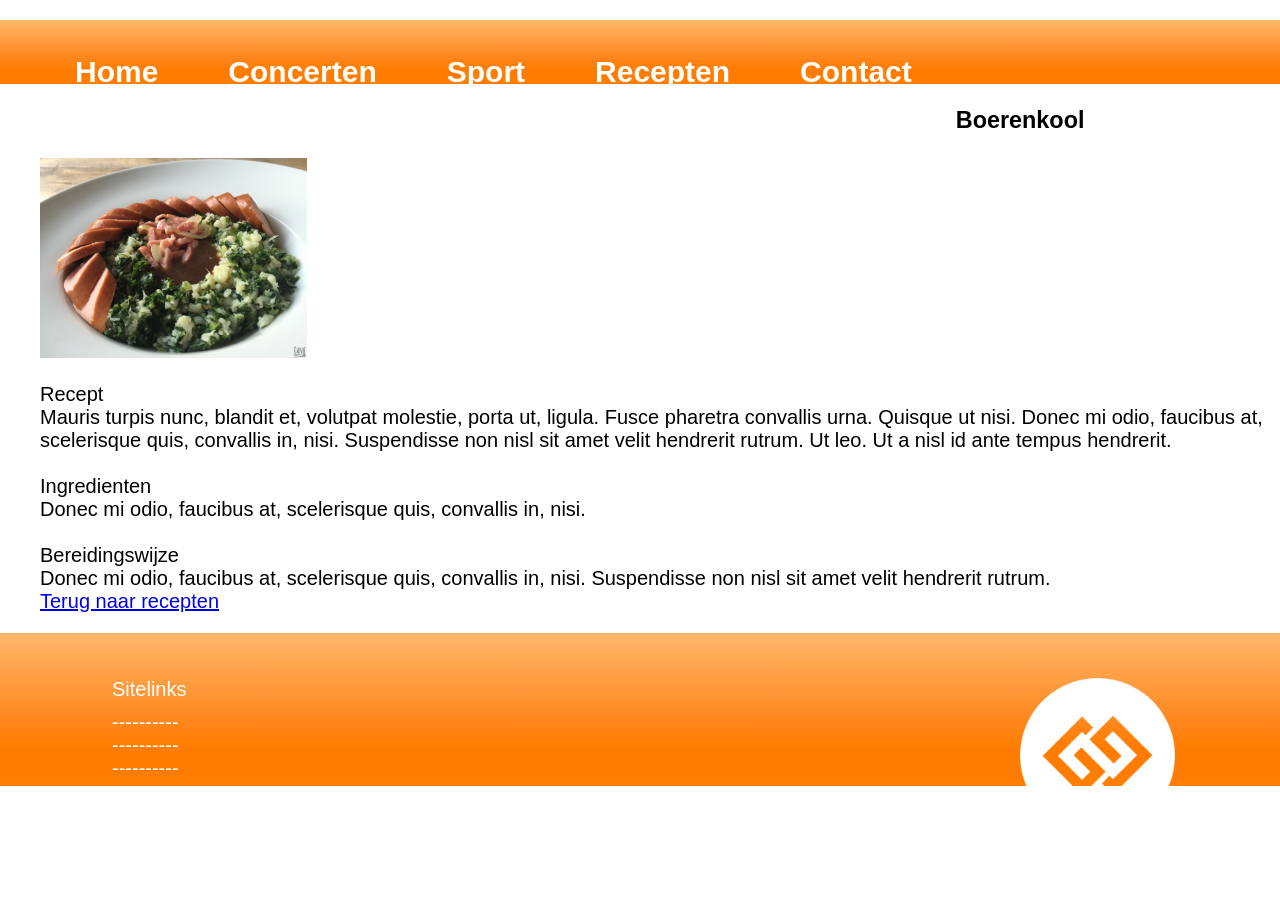
<file: Boeren.html>
<!DOCTYPE html>
<html>
<head>
	<meta charset="UTF-8">
	<link rel="stylesheet" href="style.css">
	<title>Recepeten</title>
</head>
<body>
<div class="header">
	<ul>
		<li><a href="index.html">Home</a></li>
		<li><a href="concerten.html">Concerten</a></li>
		<li><a href="sport.html">Sport</a></li>
		<li><a href="Recepten.html">Recepten</a></li>
		<li><a href="Contact.html">Contact</a></li>
	</ul>
</div>
<div class="div_food">
	<article>
	<h3 style="position: relative;left: 9px;">Boerenkool</h3>
		<img src="img/Boer.png">
		<p>Recept
	<br>
	Mauris turpis nunc, blandit et, volutpat molestie, porta ut, ligula. Fusce pharetra convallis urna. Quisque ut nisi. Donec mi odio, faucibus at, scelerisque quis, convallis in, nisi. Suspendisse non nisl sit amet velit hendrerit rutrum. Ut leo. Ut a nisl id ante tempus hendrerit. 
	<br>
	<br>
	Ingredienten
	<br>
	Donec mi odio, faucibus at, scelerisque quis, convallis in, nisi.
	<br>
	<br>
	Bereidingswijze
	<br>
	Donec mi odio, faucibus at, scelerisque quis, convallis in, nisi. Suspendisse non nisl sit amet velit hendrerit rutrum.
	<br>
	<a href="Recepten.html">Terug naar recepten<a/></p>
	</article>
</div>
<div class="footer">
	<div style="display: inline-block;width: 100%;">
		<ul class="sitelinks">
			<li style="margin-bottom: 10px;"><label>Sitelinks<br></label></li>
			<li><a href="#">----------</a></li>
			<li><a href="#">----------</a></li>
			<li><a href="#">----------</a></li>
			<li><a href="#">----------</a></li>
		</ul>

		<img class="footer_image" src="./img/logo-1.png"/>
	</div>
	<p class="copyright_p">Copyright © ROC Flevoland 2017</p>
</div>
</body>
</html>
</file>
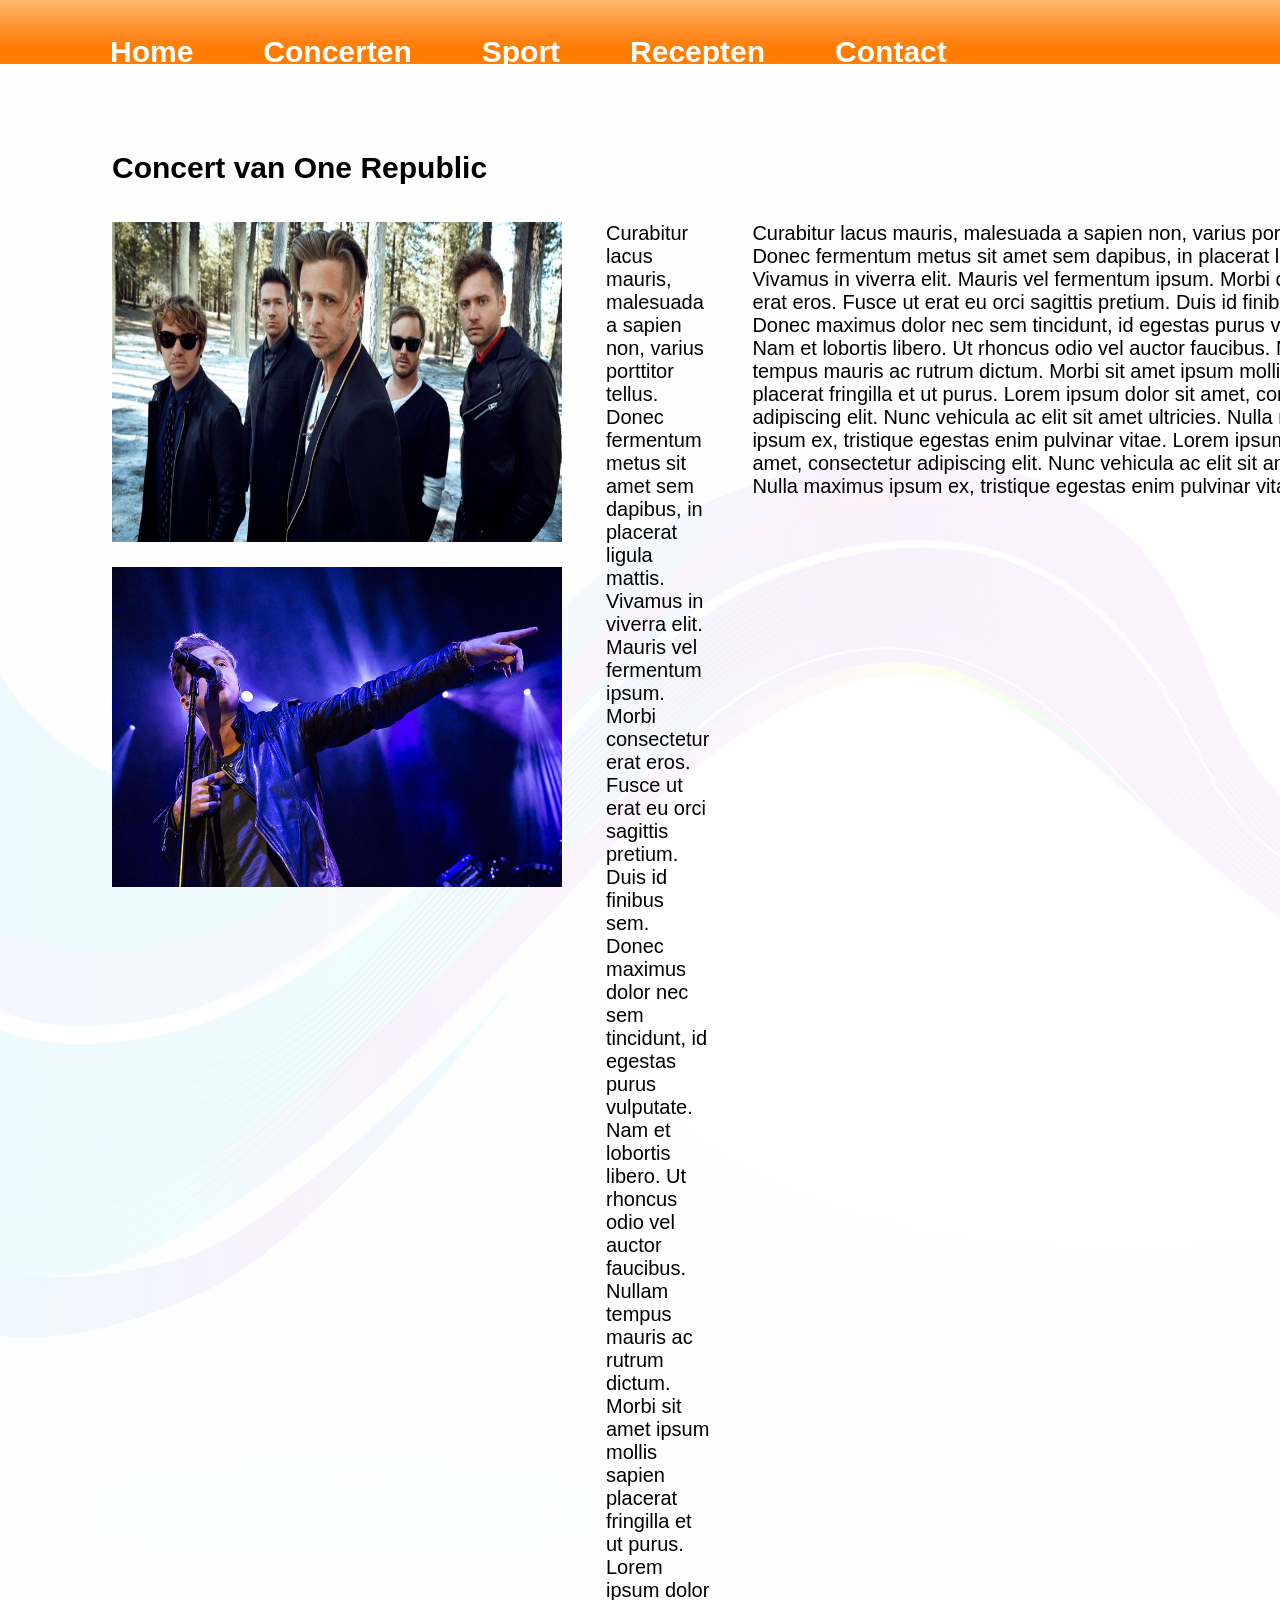
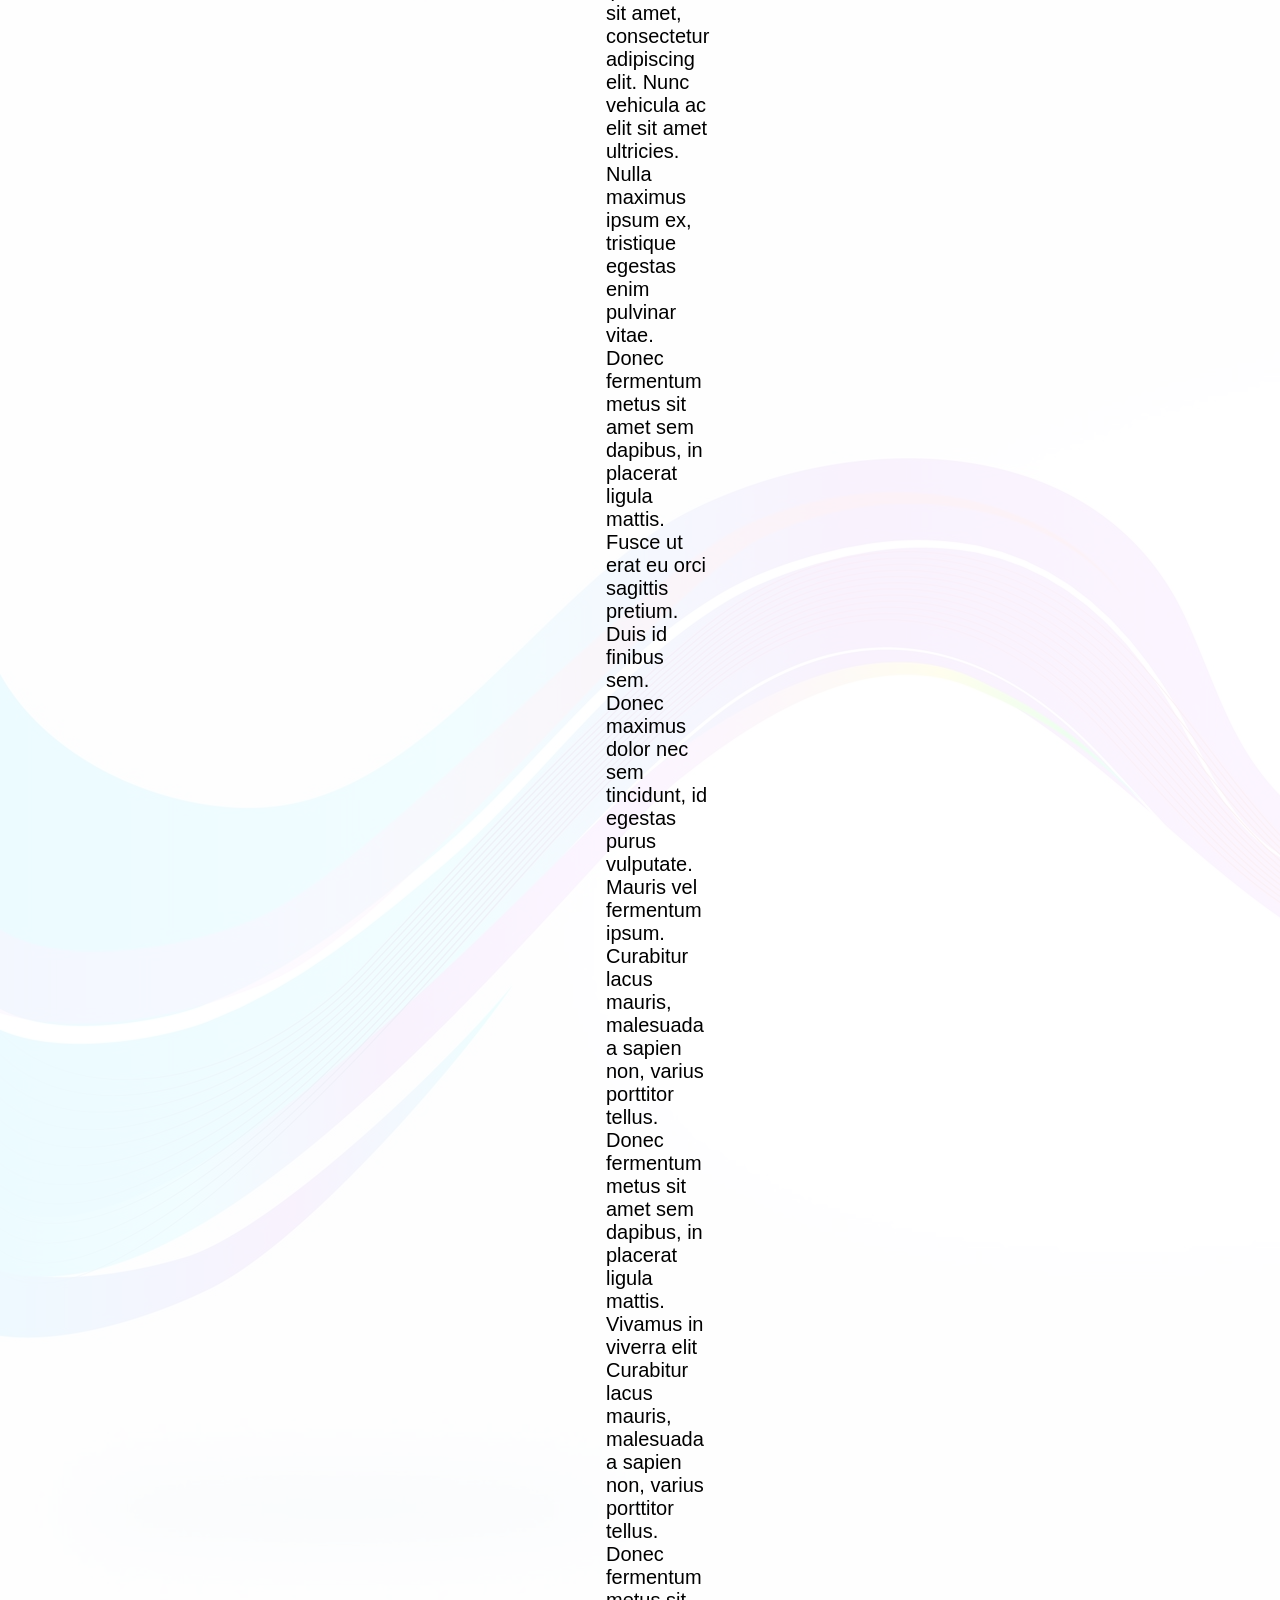
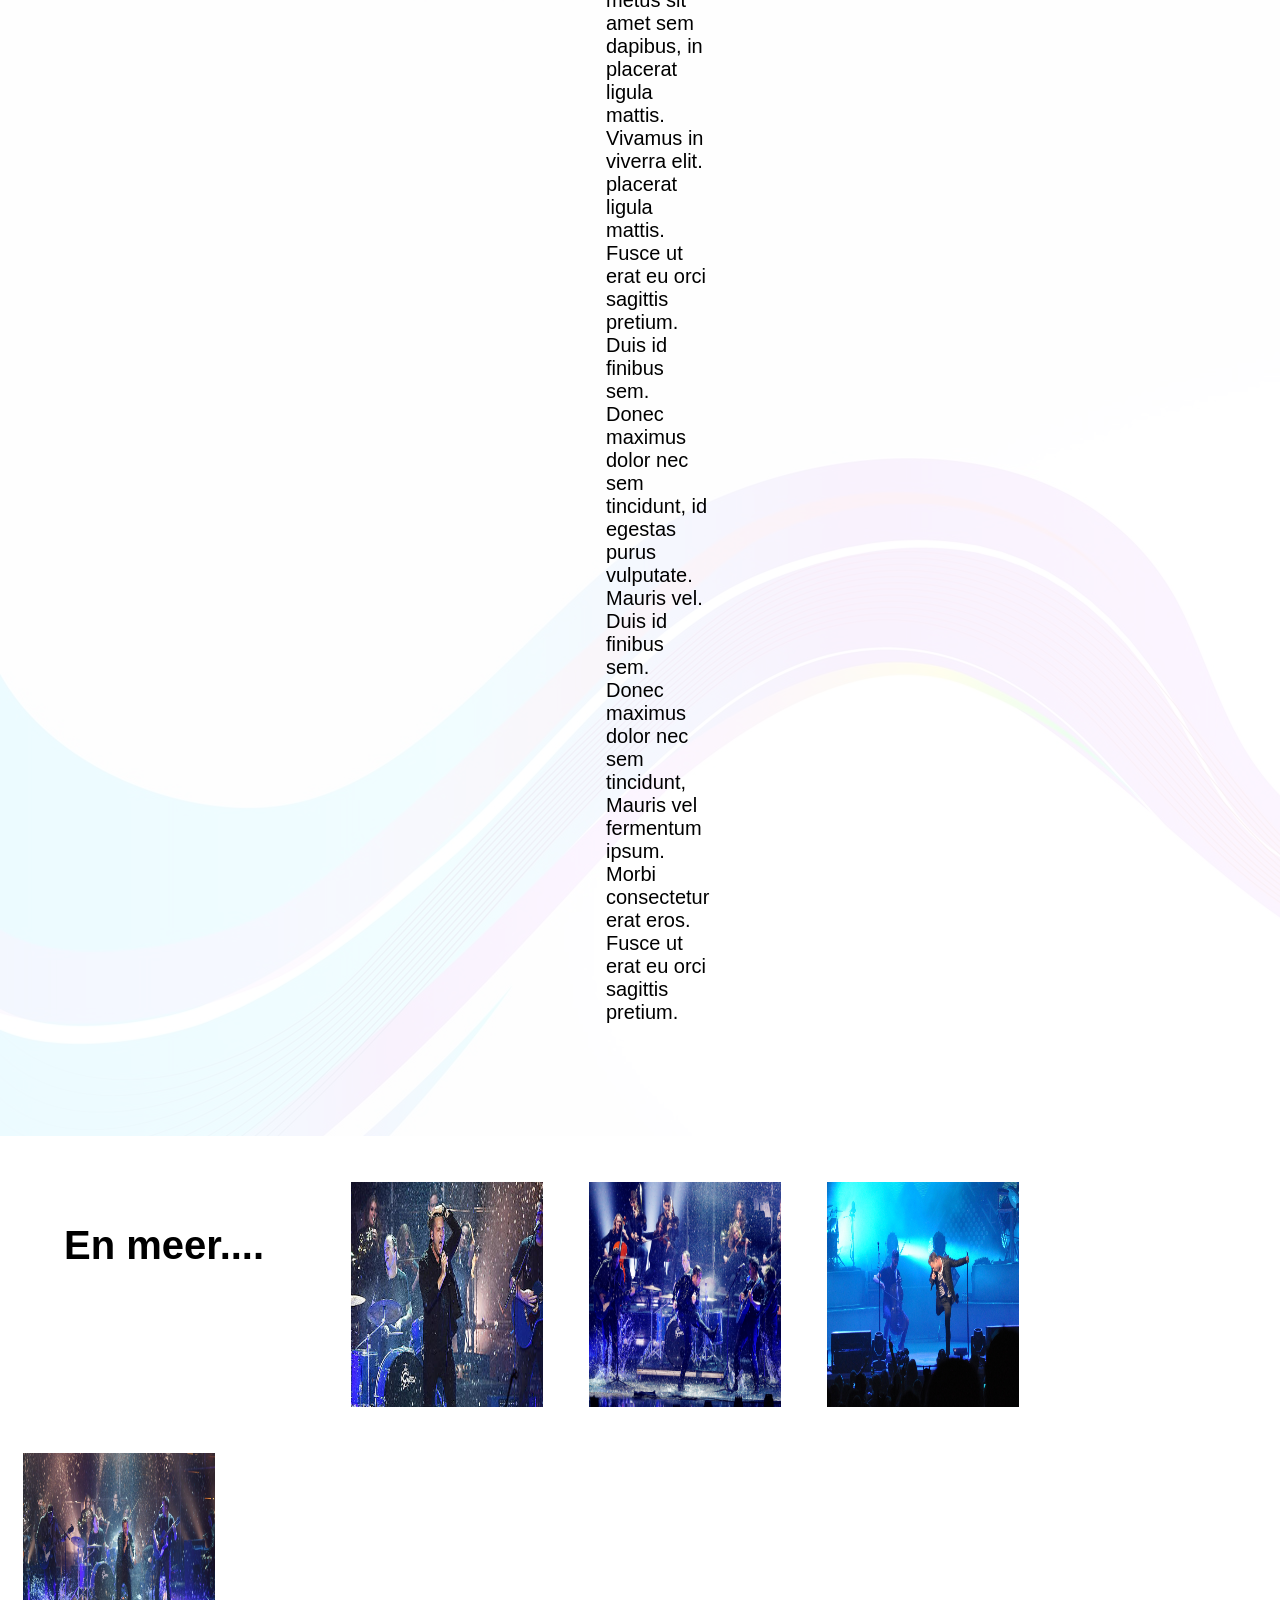
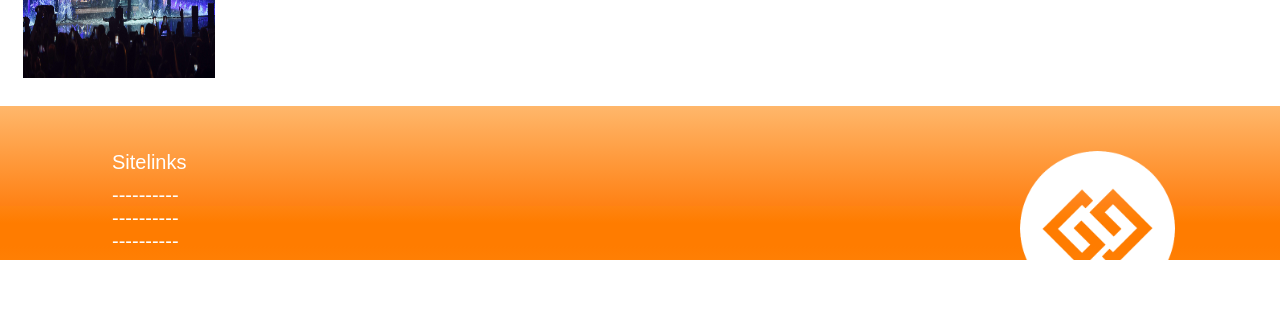
<file: concert1.html>
<!DOCTYPE html>
<html lang="en">
<head>
    <title>Bier hier</title>
    <meta charset="UTF-8">
    <link rel="stylesheet" href="style.css">
</head>
<body>
<div class="header">
    <ul class="menu">
        <li><a href="index.html">Home</a></li>
        <li><a href="concerten.html">Concerten</a></li>
        <li><a href="sport.html">Sport</a></li>
        <li><a href="Recepten.html">Recepten</a></li>
        <li><a href="Contact.html">Contact</a></li>
    </ul>
</div>
<div class="main">
    <table style="width:100%;padding: 20px 70px 70px 70px;">
        <tr>
            <th colspan="2" style="text-align: left; margin-left:2%;"><h2>Concert van One Republic</h2></th>
            <th><h3></h3></th>
        </tr>
        <tr>
            <td>
                <div class="concertblok1">
                    <img class="nieuws_image" src="./img/onerepublic.jpg"/>
                    <img class="nieuws_image" src="./img/523218f3d0023abf63000001.jpg"/>
                </div>

            </td>
            <td class="concerttxt1">
                Curabitur lacus mauris, malesuada a sapien non, varius porttitor tellus. Donec fermentum metus sit amet sem dapibus, in placerat ligula mattis. Vivamus in viverra elit. Mauris vel fermentum ipsum. Morbi consectetur erat eros. Fusce ut erat eu orci sagittis pretium. Duis id finibus sem. Donec maximus dolor nec sem tincidunt, id egestas purus vulputate. Nam et lobortis libero.
                Ut rhoncus odio vel auctor faucibus. Nullam tempus mauris ac rutrum dictum. Morbi sit amet ipsum mollis sapien placerat fringilla et ut purus. Lorem ipsum dolor sit amet, consectetur adipiscing elit. Nunc vehicula ac elit sit amet ultricies. Nulla maximus ipsum ex, tristique egestas enim pulvinar vitae. Donec fermentum metus sit amet sem dapibus, in
                placerat ligula mattis. Fusce ut erat eu orci sagittis pretium. Duis id finibus sem. Donec maximus dolor nec sem tincidunt, id egestas purus vulputate. Mauris vel fermentum ipsum. Curabitur lacus mauris, malesuada a sapien non, varius porttitor tellus. Donec fermentum metus sit amet sem dapibus, in placerat ligula mattis. Vivamus in viverra elit
                Curabitur lacus mauris, malesuada a sapien non, varius porttitor tellus. Donec fermentum metus sit amet sem dapibus, in placerat ligula mattis. Vivamus in viverra elit.
                placerat ligula mattis. Fusce ut erat eu orci sagittis pretium. Duis id finibus sem. Donec maximus dolor nec sem tincidunt, id egestas purus vulputate. Mauris vel.
                Duis id finibus sem. Donec maximus dolor nec sem tincidunt, Mauris vel fermentum ipsum. Morbi consectetur erat eros. Fusce ut erat eu orci sagittis pretium.
            </td>
            <td>
                Curabitur lacus mauris, malesuada a sapien non, varius porttitor tellus. Donec fermentum metus sit amet sem dapibus, in placerat ligula mattis. Vivamus in viverra elit. Mauris vel fermentum ipsum. Morbi consectetur erat eros. Fusce ut erat eu orci sagittis pretium. Duis id finibus sem. Donec maximus dolor nec sem tincidunt, id egestas purus vulputate. Nam et lobortis libero. Ut rhoncus odio vel auctor faucibus. Nullam tempus mauris ac rutrum dictum. Morbi sit amet ipsum mollis sapien placerat fringilla et ut purus.
                Lorem ipsum dolor sit amet, consectetur adipiscing elit. Nunc vehicula ac elit sit amet ultricies. Nulla maximus ipsum ex, tristique egestas enim pulvinar vitae.  Lorem ipsum dolor sit amet, consectetur adipiscing elit. Nunc vehicula ac elit sit amet ultricies. Nulla maximus ipsum ex, tristique egestas enim pulvinar vitae.  Lorem
                <div class="concertvideo">
                    <iframe width="650" height="380" src="https://www.youtube.com/embed/ptRMLF1sEnU?rel=0" frameborder="0" allowfullscreen></iframe>
                </div>
            </td>
        </tr>
    </table>
</div>
&nbsp;
<div class="concertenfotoblok1">
    <h1 style="text-align: left; margin-top:0%;">En meer....</h1>
    <img class="nieuws_image" src="./img/onerepublic-621512922.jpg" height="282px";/><img class="nieuws_image" src="./img/one-republic-perform-mtv-emas-2016-billboard-1548.jpg" height="282px !important;"/><img class="nieuws_image" src="./img/one-republic-phoenix-az-2014-11.jpg" height="282px";/><img class="nieuws_image" src="./img/onerepublic-thumbnail-e1487279089493.jpg" height="282px;"/>
</div>
<div class="footer">
    <div style="display: inline-block;width: 100%;">
        <ul class="sitelinks">
            <li style="margin-bottom: 10px;"><label>Sitelinks<br></label></li>
            <li><a href="#">----------</a></li>
            <li><a href="#">----------</a></li>
            <li><a href="#">----------</a></li>
            <li><a href="#">----------</a></li>
        </ul>

        <img class="footer_image" src="./img/logo-1.png"/>
    </div>
    <p class="copyright_p">Copyright © ROC Flevoland 2017</p>

</div>
</body>
</html>
</file>
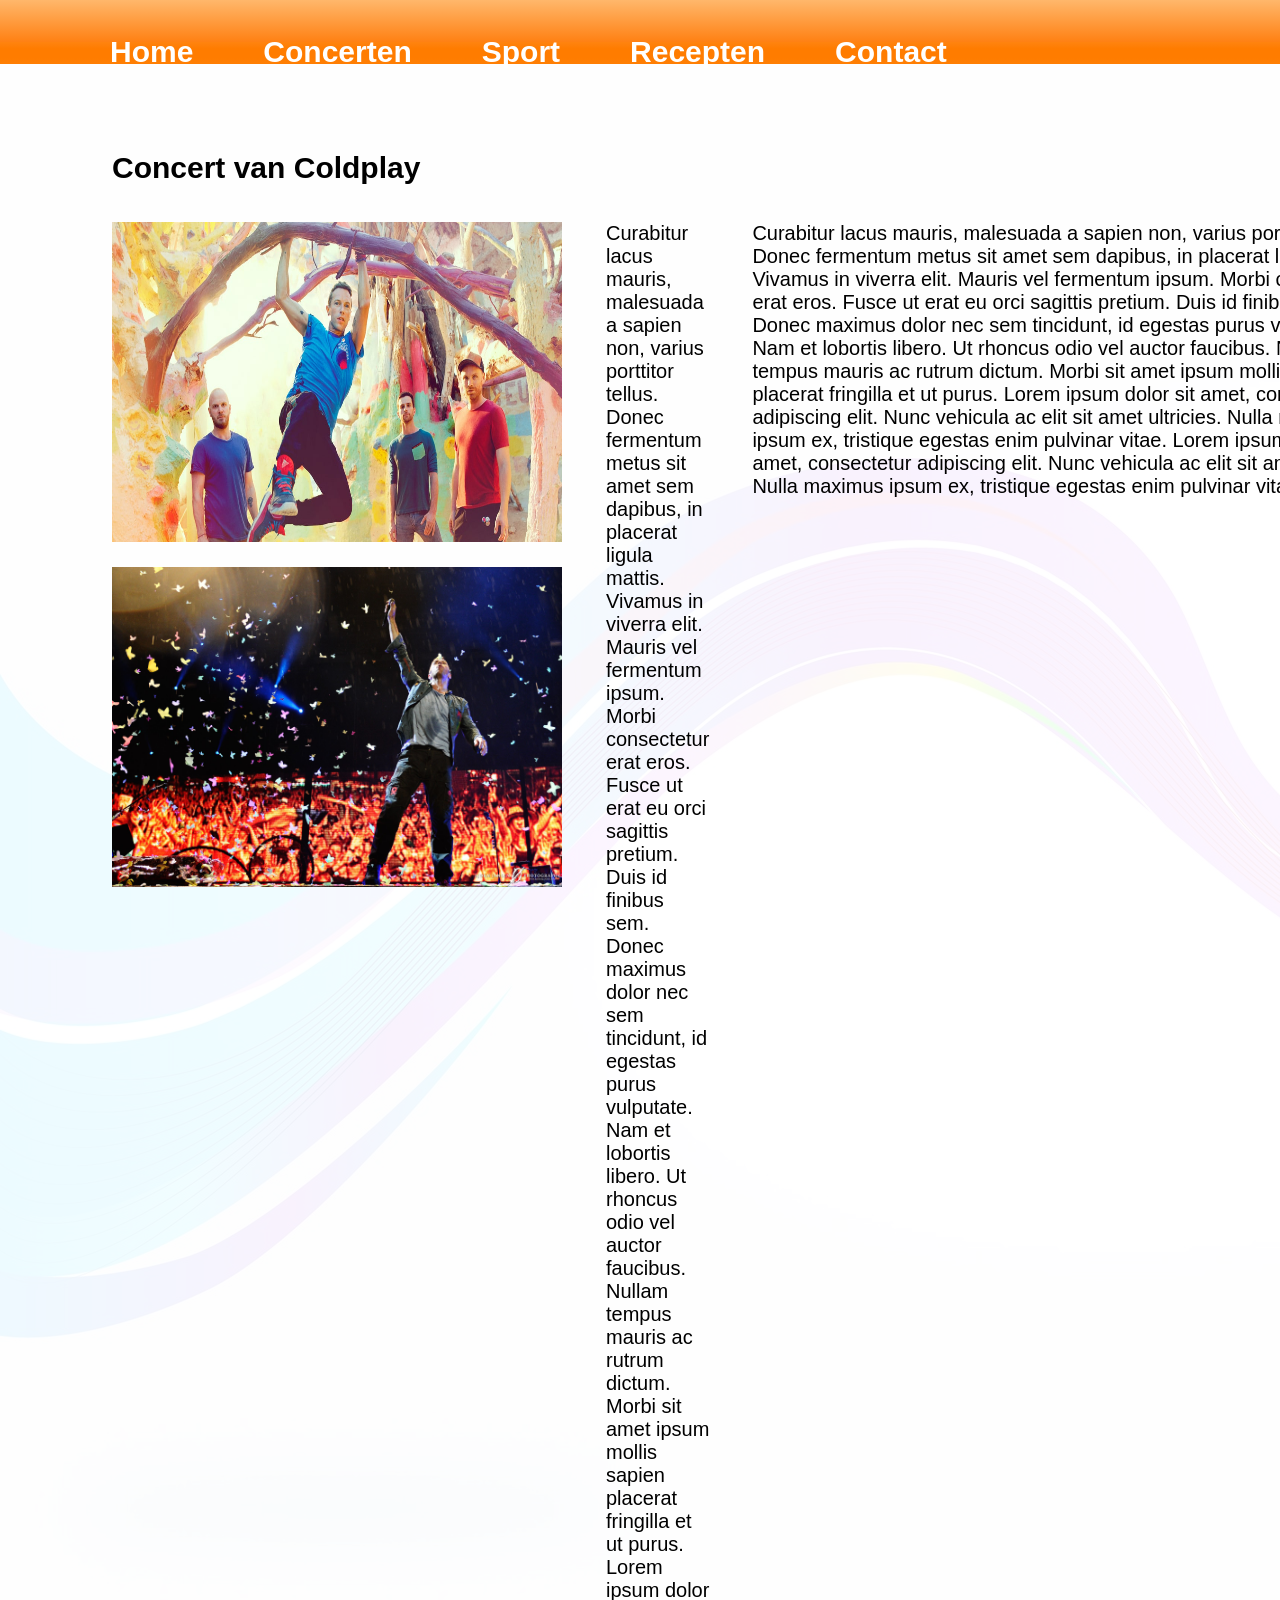
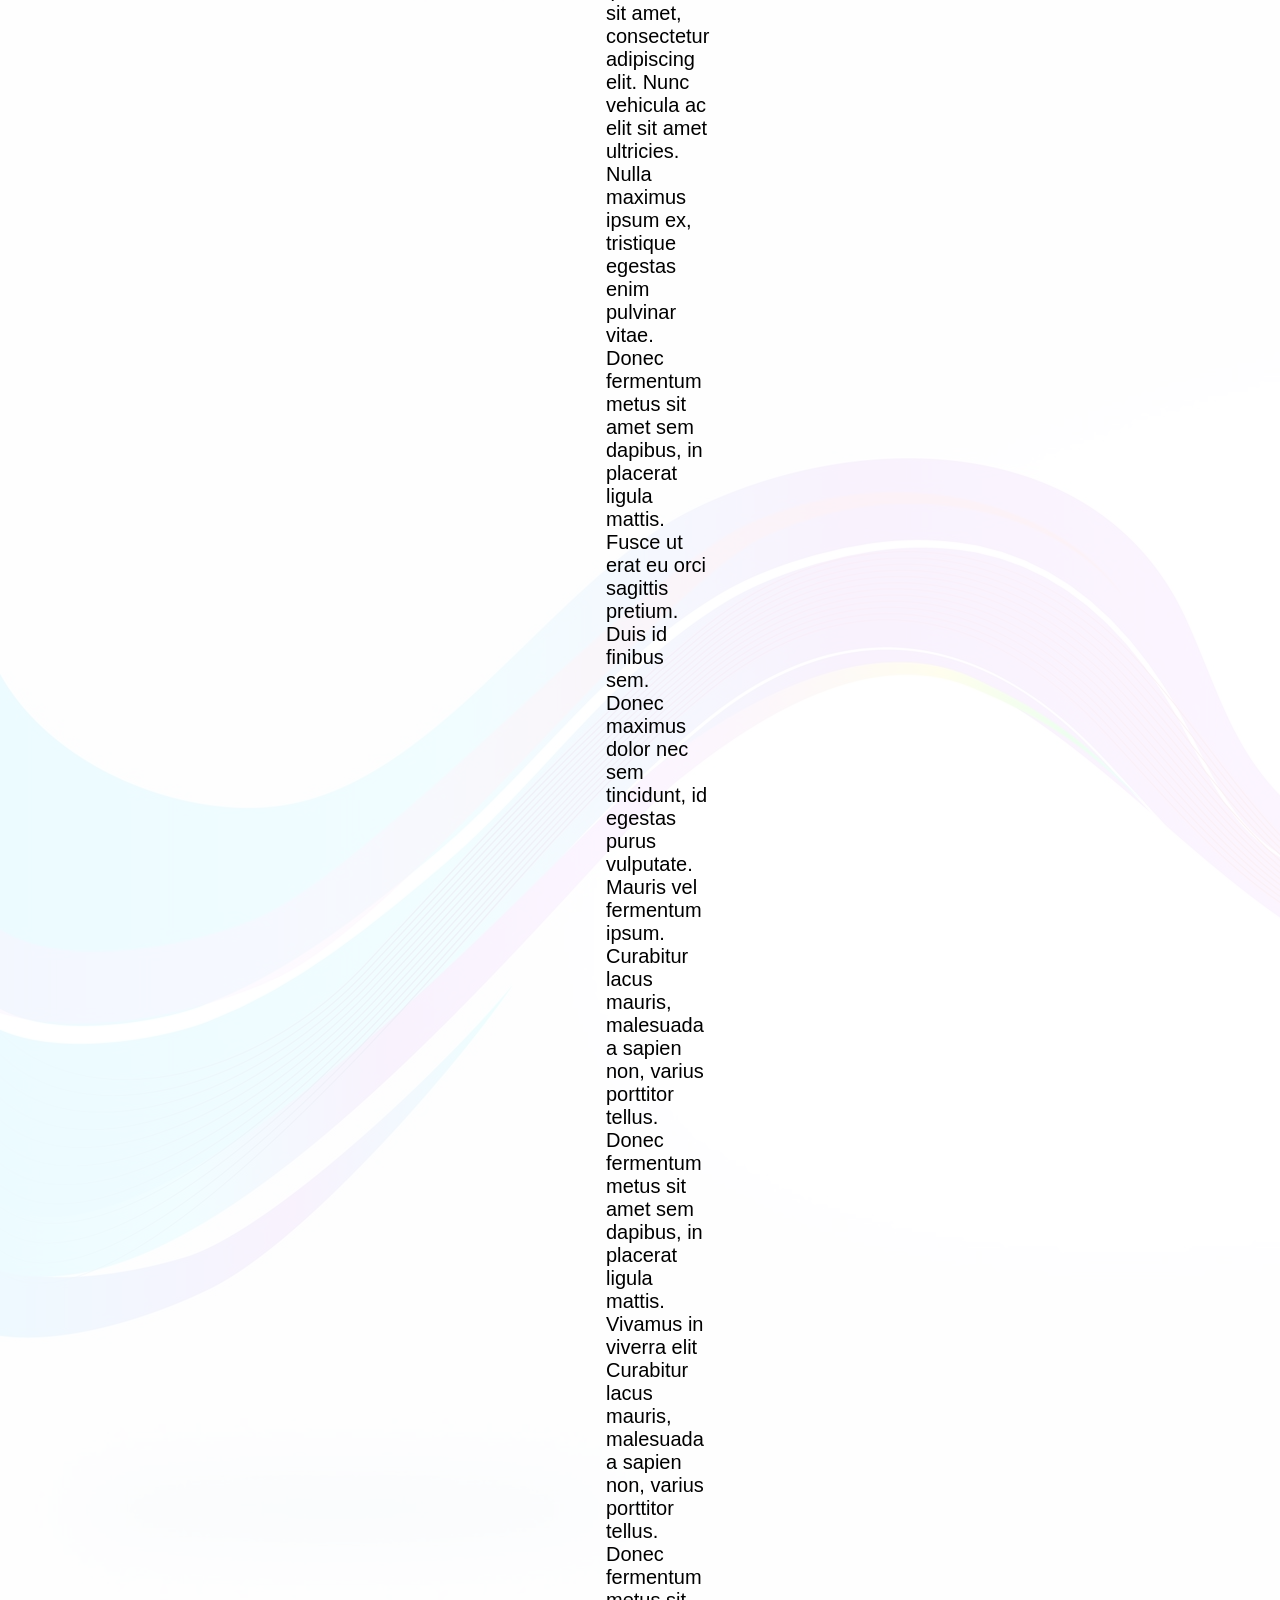
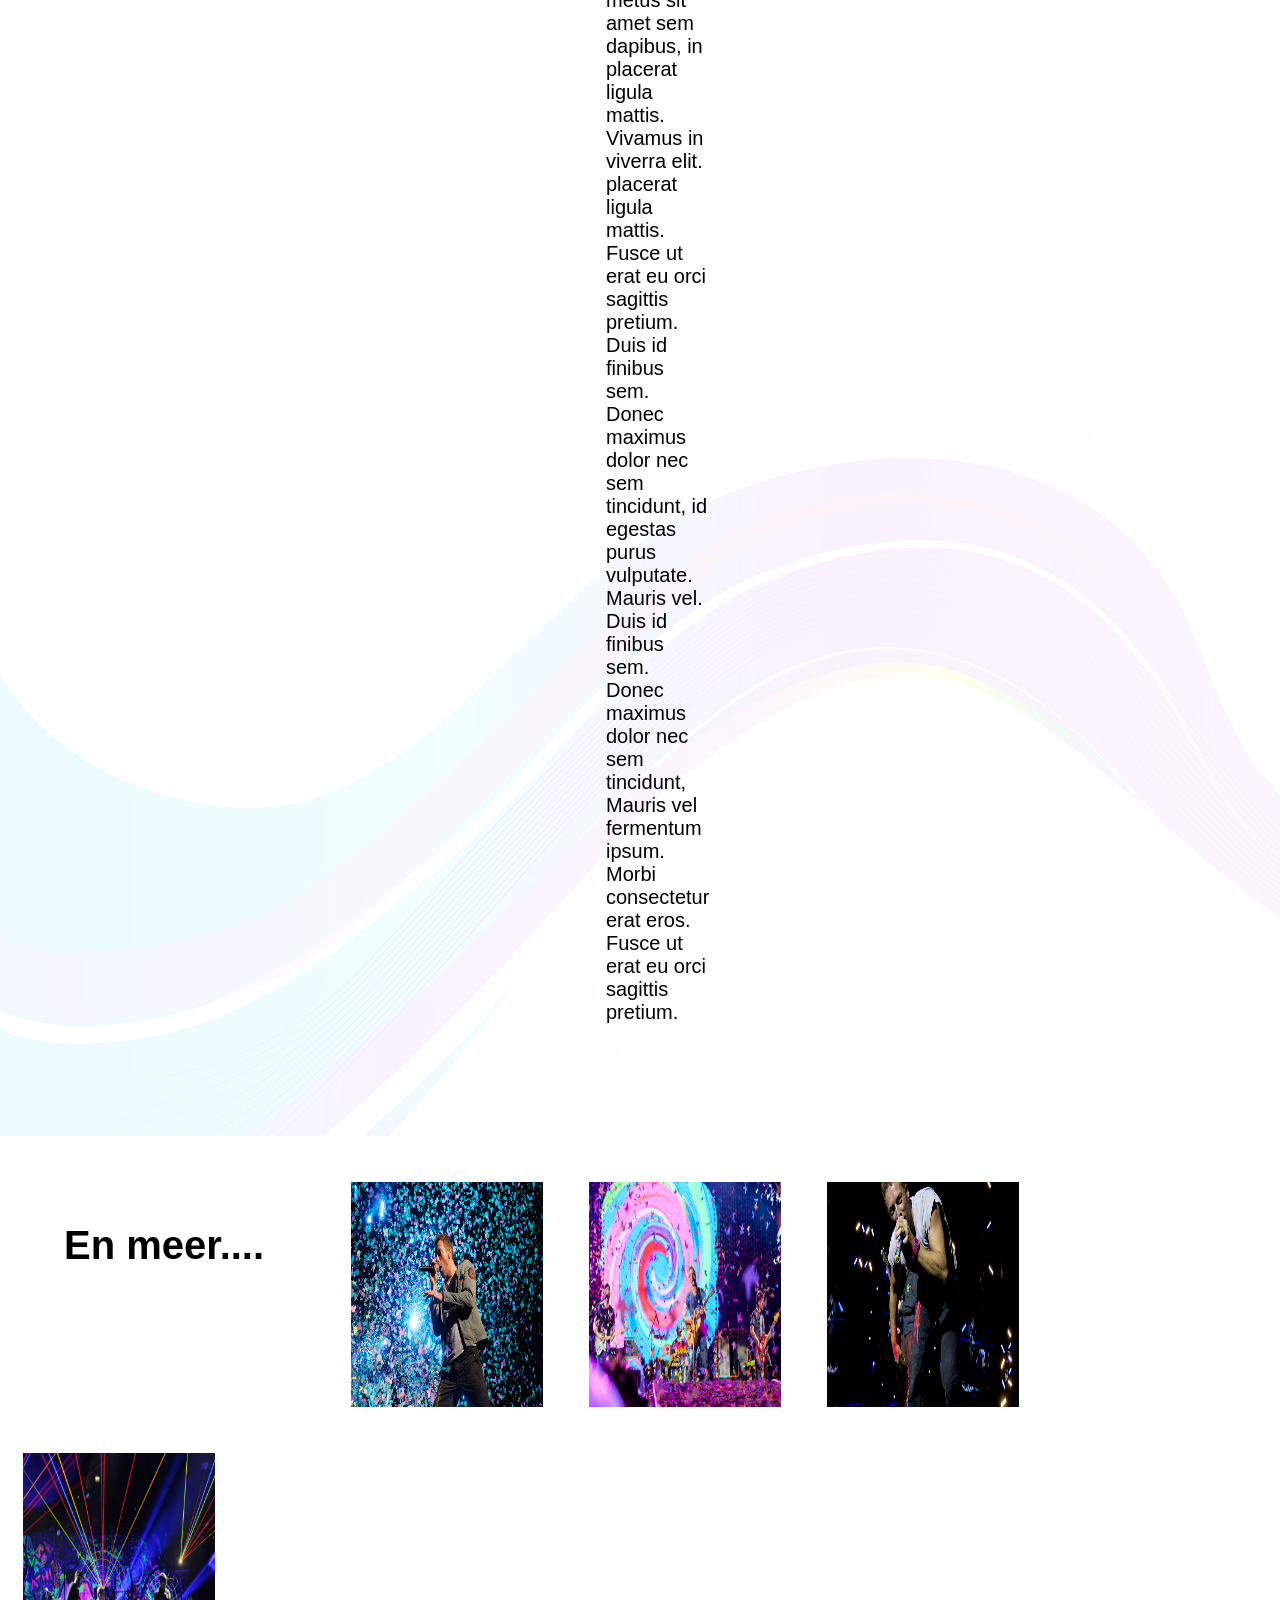
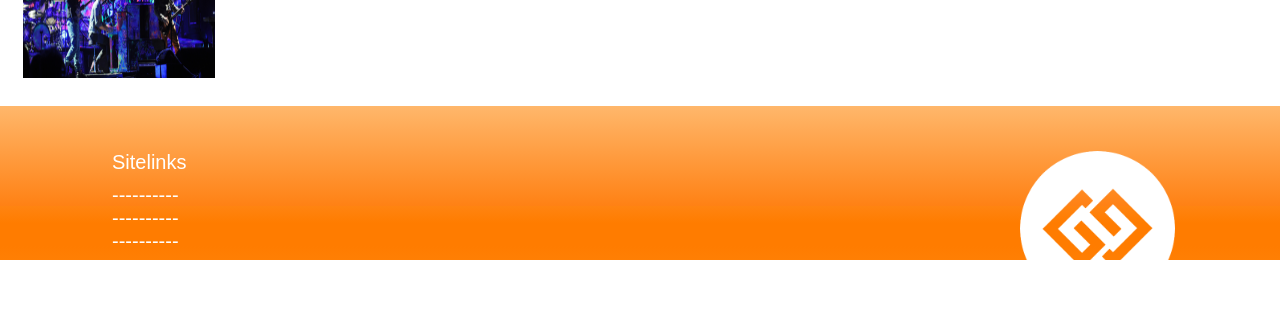
<file: concert2.html>
<!DOCTYPE html>
<html lang="en">
<head>
    <title>Bier hier</title>
    <meta charset="UTF-8">
    <link rel="stylesheet" href="style.css">
</head>
<body>
<div class="header">
    <ul class="menu">
        <li><a href="index.html">Home</a></li>
        <li><a href="concerten.html">Concerten</a></li>
        <li><a href="sport.html">Sport</a></li>
        <li><a href="Recepten.html">Recepten</a></li>
        <li><a href="Contact.html">Contact</a></li>
    </ul>
</div>
<div class="main">
    <table style="width:100%;padding: 20px 70px 70px 70px;">
        <tr>
            <th colspan="2" style="text-align: left; margin-left:2%;"><h2>Concert van Coldplay</h2></th>
            <th><h3></h3></th>
        </tr>
        <tr>
            <td>
                <div class="concertblok1">
                    <img class="nieuws_image" src="./img/coldplay-album-review-2017-2122cc2e-723d-469c-bbc1-f2f4171dd901.jpg"/>
                    <img class="nieuws_image" src="./img/coldplay.jpg"/>
                </div>

            </td>
            <td class="concerttxt1">
                Curabitur lacus mauris, malesuada a sapien non, varius porttitor tellus. Donec fermentum metus sit amet sem dapibus, in placerat ligula mattis. Vivamus in viverra elit. Mauris vel fermentum ipsum. Morbi consectetur erat eros. Fusce ut erat eu orci sagittis pretium. Duis id finibus sem. Donec maximus dolor nec sem tincidunt, id egestas purus vulputate. Nam et lobortis libero.
                Ut rhoncus odio vel auctor faucibus. Nullam tempus mauris ac rutrum dictum. Morbi sit amet ipsum mollis sapien placerat fringilla et ut purus. Lorem ipsum dolor sit amet, consectetur adipiscing elit. Nunc vehicula ac elit sit amet ultricies. Nulla maximus ipsum ex, tristique egestas enim pulvinar vitae. Donec fermentum metus sit amet sem dapibus, in
                placerat ligula mattis. Fusce ut erat eu orci sagittis pretium. Duis id finibus sem. Donec maximus dolor nec sem tincidunt, id egestas purus vulputate. Mauris vel fermentum ipsum. Curabitur lacus mauris, malesuada a sapien non, varius porttitor tellus. Donec fermentum metus sit amet sem dapibus, in placerat ligula mattis. Vivamus in viverra elit
                Curabitur lacus mauris, malesuada a sapien non, varius porttitor tellus. Donec fermentum metus sit amet sem dapibus, in placerat ligula mattis. Vivamus in viverra elit.
                placerat ligula mattis. Fusce ut erat eu orci sagittis pretium. Duis id finibus sem. Donec maximus dolor nec sem tincidunt, id egestas purus vulputate. Mauris vel.
                Duis id finibus sem. Donec maximus dolor nec sem tincidunt, Mauris vel fermentum ipsum. Morbi consectetur erat eros. Fusce ut erat eu orci sagittis pretium.
            </td>
            <td>
                Curabitur lacus mauris, malesuada a sapien non, varius porttitor tellus. Donec fermentum metus sit amet sem dapibus, in placerat ligula mattis. Vivamus in viverra elit. Mauris vel fermentum ipsum. Morbi consectetur erat eros. Fusce ut erat eu orci sagittis pretium. Duis id finibus sem. Donec maximus dolor nec sem tincidunt, id egestas purus vulputate. Nam et lobortis libero. Ut rhoncus odio vel auctor faucibus. Nullam tempus mauris ac rutrum dictum. Morbi sit amet ipsum mollis sapien placerat fringilla et ut purus.
                Lorem ipsum dolor sit amet, consectetur adipiscing elit. Nunc vehicula ac elit sit amet ultricies. Nulla maximus ipsum ex, tristique egestas enim pulvinar vitae.  Lorem ipsum dolor sit amet, consectetur adipiscing elit. Nunc vehicula ac elit sit amet ultricies. Nulla maximus ipsum ex, tristique egestas enim pulvinar vitae.  Lorem
                <div class="concertvideo">
                    <iframe width="650" height="380" src="https://www.youtube.com/embed/2fuuBLkDBcE?rel=0" frameborder="0" allowfullscreen></iframe>
                </div>
            </td>
        </tr>
    </table>
</div>
&nbsp;
<div class="concertenfotoblok1">
    <h1 style="text-align: left; margin-top:0%;">En meer....</h1>
    <img class="nieuws_image" src="./img/1426069-coldplay-617-409.jpg" height="282px";/><img class="nieuws_image" src="./img/coldplay-stars-by-maria-ives1.jpg" height="282px !important;"/><img class="nieuws_image" src="./img/extra-veiligheidsmaatregelen-concert-coldplay-in-brussel.jpg" height="282px";/><img class="nieuws_image" src="./img/mylo-xyloto-tour-december-9-2011-coldplay-27765999-2560-1811.jpg" height="282px;"/>
</div>
<div class="footer">
    <div style="display: inline-block;width: 100%;">
        <ul class="sitelinks">
            <li style="margin-bottom: 10px;"><label>Sitelinks<br></label></li>
            <li><a href="#">----------</a></li>
            <li><a href="#">----------</a></li>
            <li><a href="#">----------</a></li>
            <li><a href="#">----------</a></li>
        </ul>

        <img class="footer_image" src="./img/logo-1.png"/>
    </div>
    <p class="copyright_p">Copyright © ROC Flevoland 2017</p>

</div>
</body>
</html>
</html>
</file>
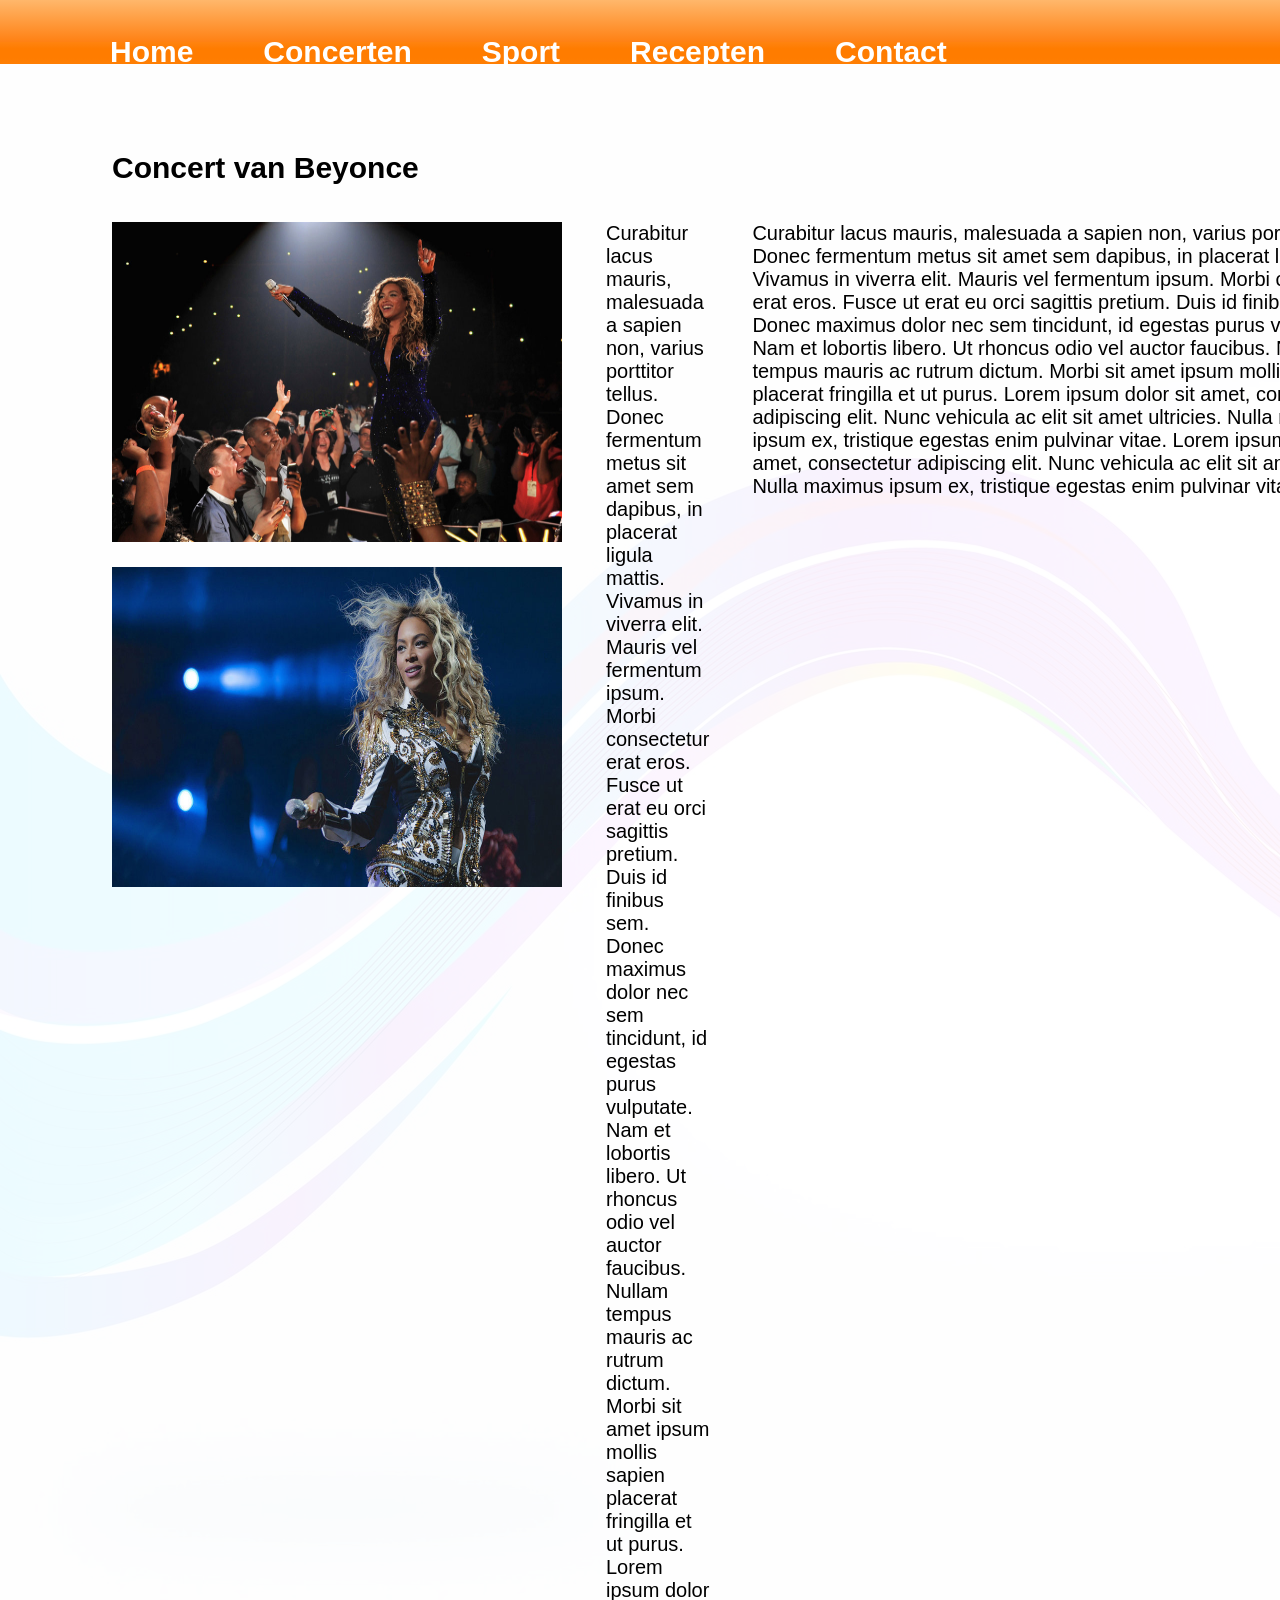
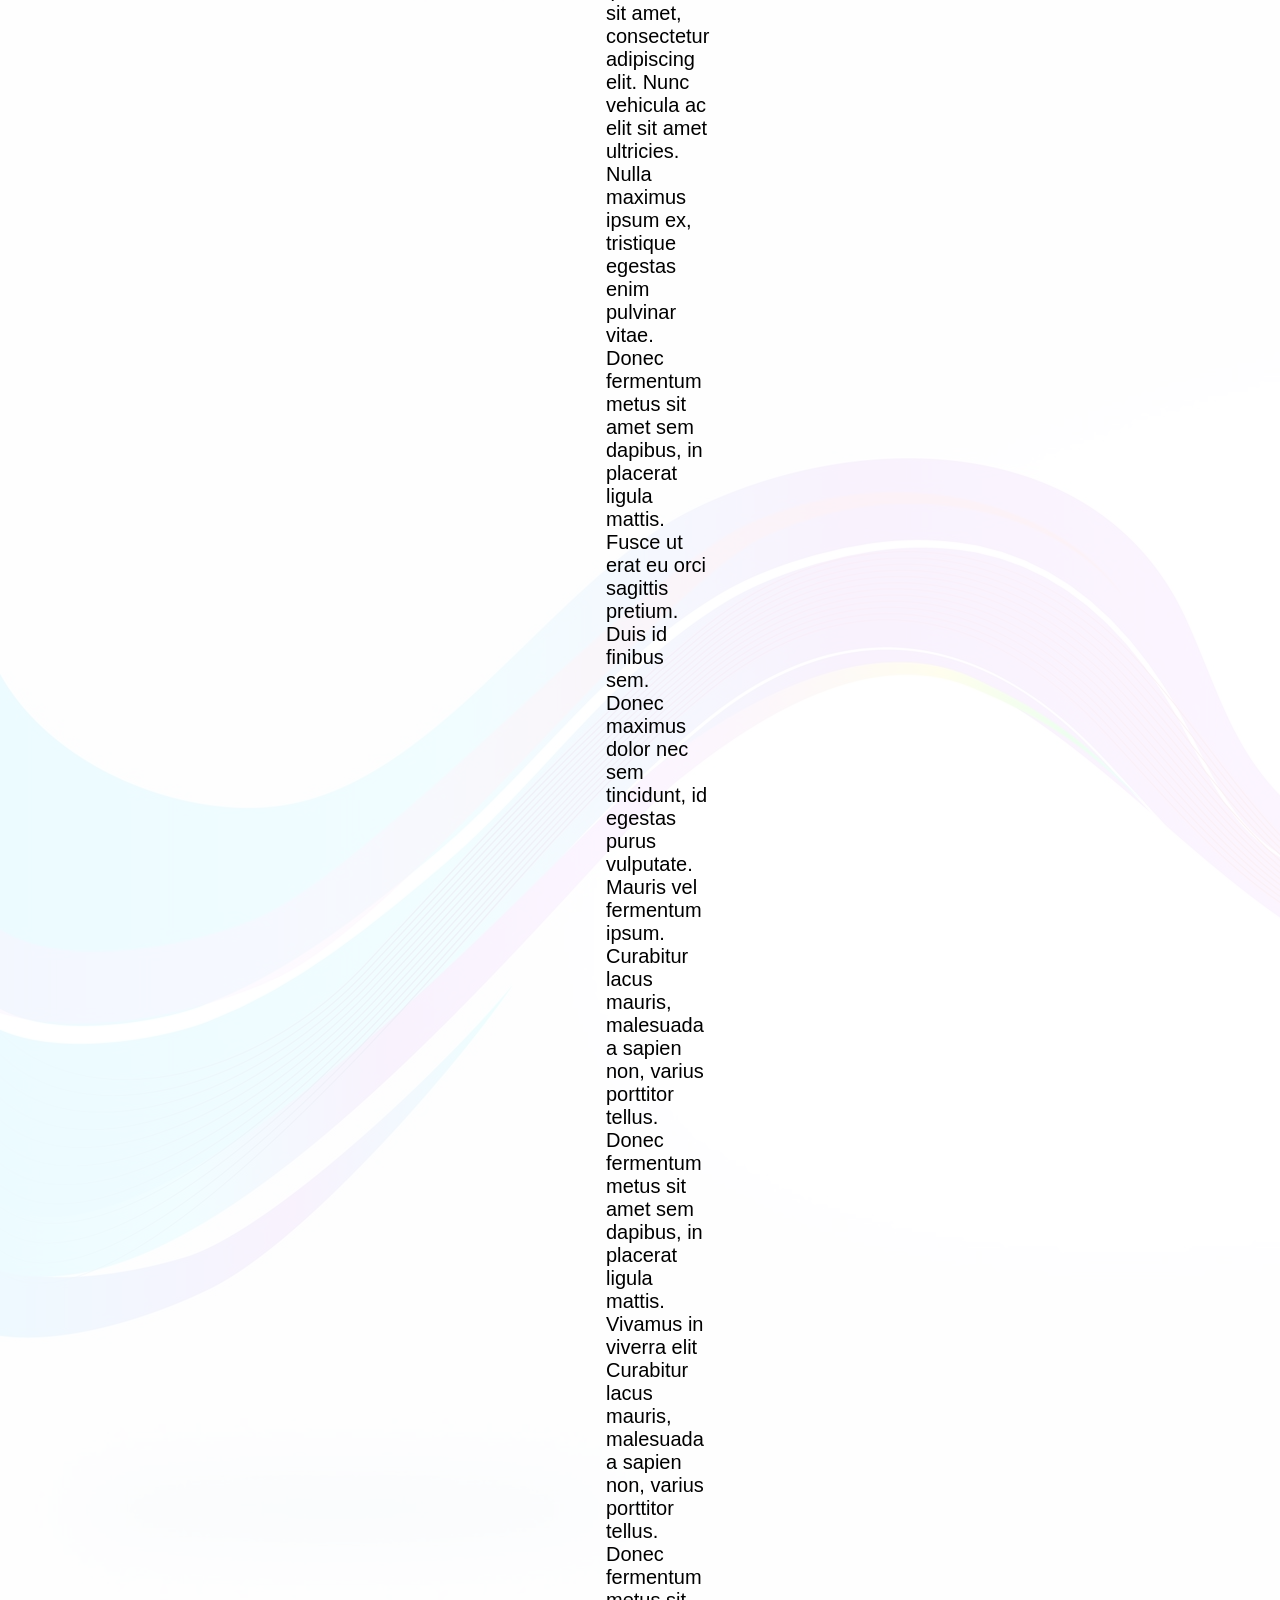
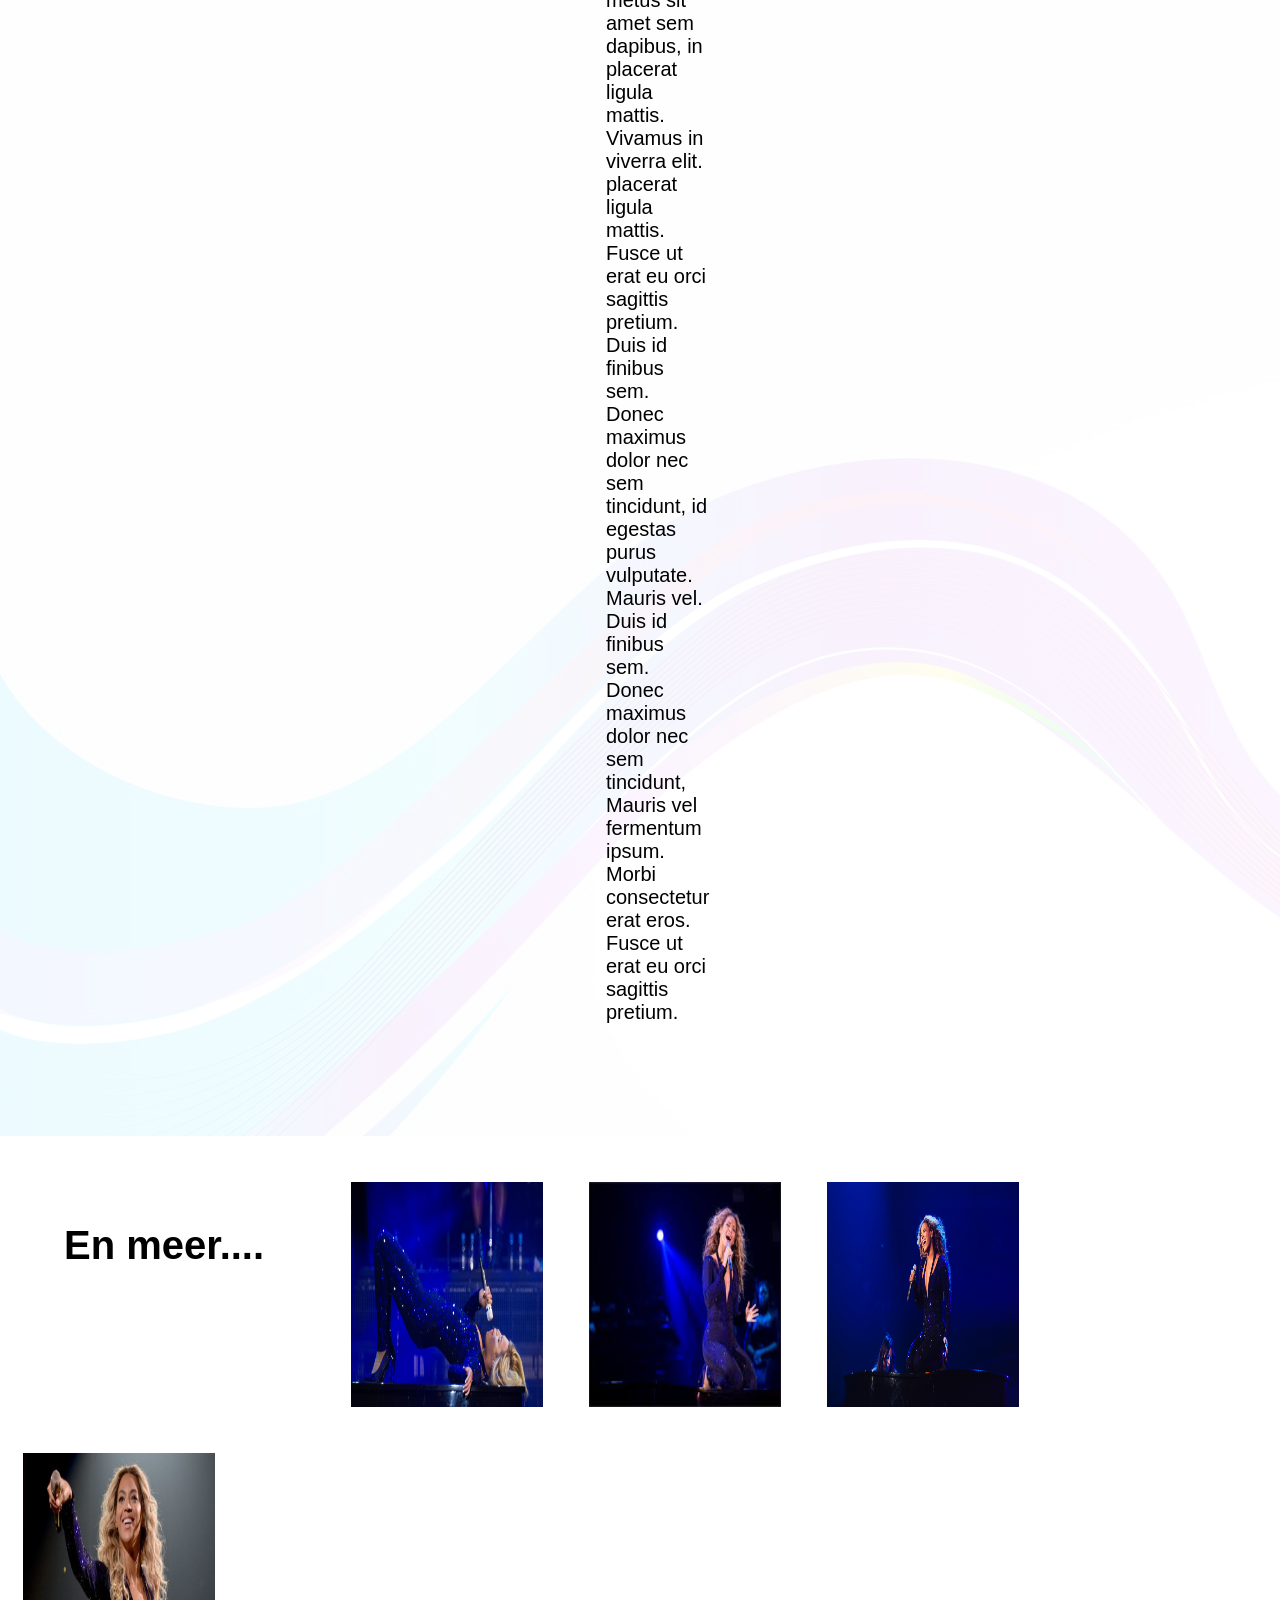
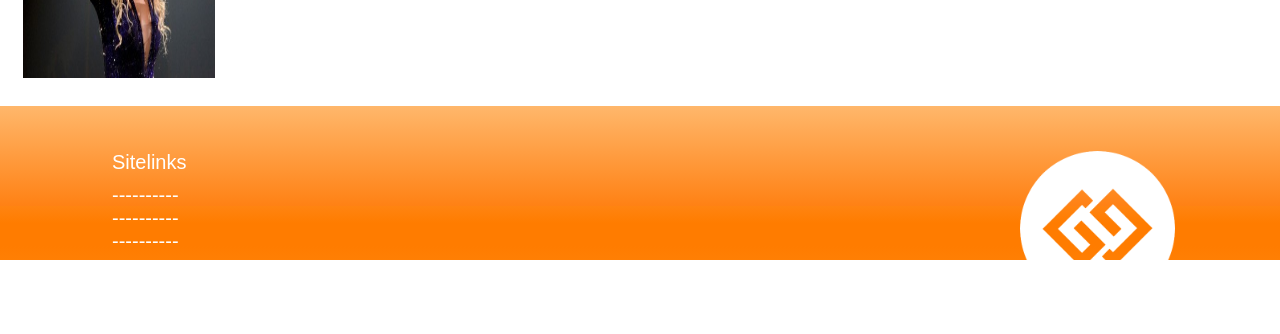
<file: concert3.html>
<!DOCTYPE html>
<html lang="en">
<head>
    <title>Bier hier</title>
    <meta charset="UTF-8">
    <link rel="stylesheet" href="style.css">
</head>
<body>
<div class="header">
    <ul class="menu">
        <li><a href="index.html">Home</a></li>
        <li><a href="concerten.html">Concerten</a></li>
        <li><a href="sport.html">Sport</a></li>
        <li><a href="Recepten.html">Recepten</a></li>
        <li><a href="Contact.html">Contact</a></li>
    </ul>
</div>
<div class="main">
    <table style="width:100%;padding: 20px 70px 70px 70px;">
        <tr>
            <th colspan="2" style="text-align: left; margin-left:2%;"><h2>Concert van Beyonce</h2></th>
            <th><h3></h3></th>
        </tr>
        <tr>
            <td>
                <div class="concertblok1">
                    <img class="nieuws_image" src="./img/175480175-6be58ea344fd42c77b80c953f512aaefbef53ecc-s900-c85.jpg"/>
                    <img class="nieuws_image" src="./img/beyonce_wide-6efc7c52bc156ce3cb425d577bcac455f5d75065-s900-c85.jpg"/>
                </div>

            </td>
            <td class="concerttxt1">
                Curabitur lacus mauris, malesuada a sapien non, varius porttitor tellus. Donec fermentum metus sit amet sem dapibus, in placerat ligula mattis. Vivamus in viverra elit. Mauris vel fermentum ipsum. Morbi consectetur erat eros. Fusce ut erat eu orci sagittis pretium. Duis id finibus sem. Donec maximus dolor nec sem tincidunt, id egestas purus vulputate. Nam et lobortis libero.
                Ut rhoncus odio vel auctor faucibus. Nullam tempus mauris ac rutrum dictum. Morbi sit amet ipsum mollis sapien placerat fringilla et ut purus. Lorem ipsum dolor sit amet, consectetur adipiscing elit. Nunc vehicula ac elit sit amet ultricies. Nulla maximus ipsum ex, tristique egestas enim pulvinar vitae. Donec fermentum metus sit amet sem dapibus, in
                placerat ligula mattis. Fusce ut erat eu orci sagittis pretium. Duis id finibus sem. Donec maximus dolor nec sem tincidunt, id egestas purus vulputate. Mauris vel fermentum ipsum. Curabitur lacus mauris, malesuada a sapien non, varius porttitor tellus. Donec fermentum metus sit amet sem dapibus, in placerat ligula mattis. Vivamus in viverra elit
                Curabitur lacus mauris, malesuada a sapien non, varius porttitor tellus. Donec fermentum metus sit amet sem dapibus, in placerat ligula mattis. Vivamus in viverra elit.
                placerat ligula mattis. Fusce ut erat eu orci sagittis pretium. Duis id finibus sem. Donec maximus dolor nec sem tincidunt, id egestas purus vulputate. Mauris vel.
                Duis id finibus sem. Donec maximus dolor nec sem tincidunt, Mauris vel fermentum ipsum. Morbi consectetur erat eros. Fusce ut erat eu orci sagittis pretium.
            </td>
            <td>
                Curabitur lacus mauris, malesuada a sapien non, varius porttitor tellus. Donec fermentum metus sit amet sem dapibus, in placerat ligula mattis. Vivamus in viverra elit. Mauris vel fermentum ipsum. Morbi consectetur erat eros. Fusce ut erat eu orci sagittis pretium. Duis id finibus sem. Donec maximus dolor nec sem tincidunt, id egestas purus vulputate. Nam et lobortis libero. Ut rhoncus odio vel auctor faucibus. Nullam tempus mauris ac rutrum dictum. Morbi sit amet ipsum mollis sapien placerat fringilla et ut purus.
                Lorem ipsum dolor sit amet, consectetur adipiscing elit. Nunc vehicula ac elit sit amet ultricies. Nulla maximus ipsum ex, tristique egestas enim pulvinar vitae.  Lorem ipsum dolor sit amet, consectetur adipiscing elit. Nunc vehicula ac elit sit amet ultricies. Nulla maximus ipsum ex, tristique egestas enim pulvinar vitae.  Lorem
                <div class="concertvideo">
                    <iframe width="650" height="380" src="https://www.youtube.com/embed/2iZxVeIiitI?rel=0" frameborder="0" allowfullscreen></iframe>
                </div>
            </td>
        </tr>
    </table>
</div>
&nbsp;
<div class="concertenfotoblok1">
    <h1 style="text-align: left; margin-top:0%;">En meer....</h1>
    <img class="nieuws_image" src="./img/Beyoncé-busted-out-her-sexiest-moves-while-performing-stage.jpg" height="282px";/><img class="nieuws_image" src="./img/images.jpg" height="282px !important;"/><img class="nieuws_image" src="./img/b_atlanta_05.jpg" height="282px";/><img class="nieuws_image" src="./img/720x405-453482991-421x237.jpg" height="282px;"/>
</div>
<div class="footer">
    <div style="display: inline-block;width: 100%;">
        <ul class="sitelinks">
            <li style="margin-bottom: 10px;"><label>Sitelinks<br></label></li>
            <li><a href="#">----------</a></li>
            <li><a href="#">----------</a></li>
            <li><a href="#">----------</a></li>
            <li><a href="#">----------</a></li>
        </ul>

        <img class="footer_image" src="./img/logo-1.png"/>
    </div>
    <p class="copyright_p">Copyright © ROC Flevoland 2017</p>

</div>
</body>
</html>
</file>
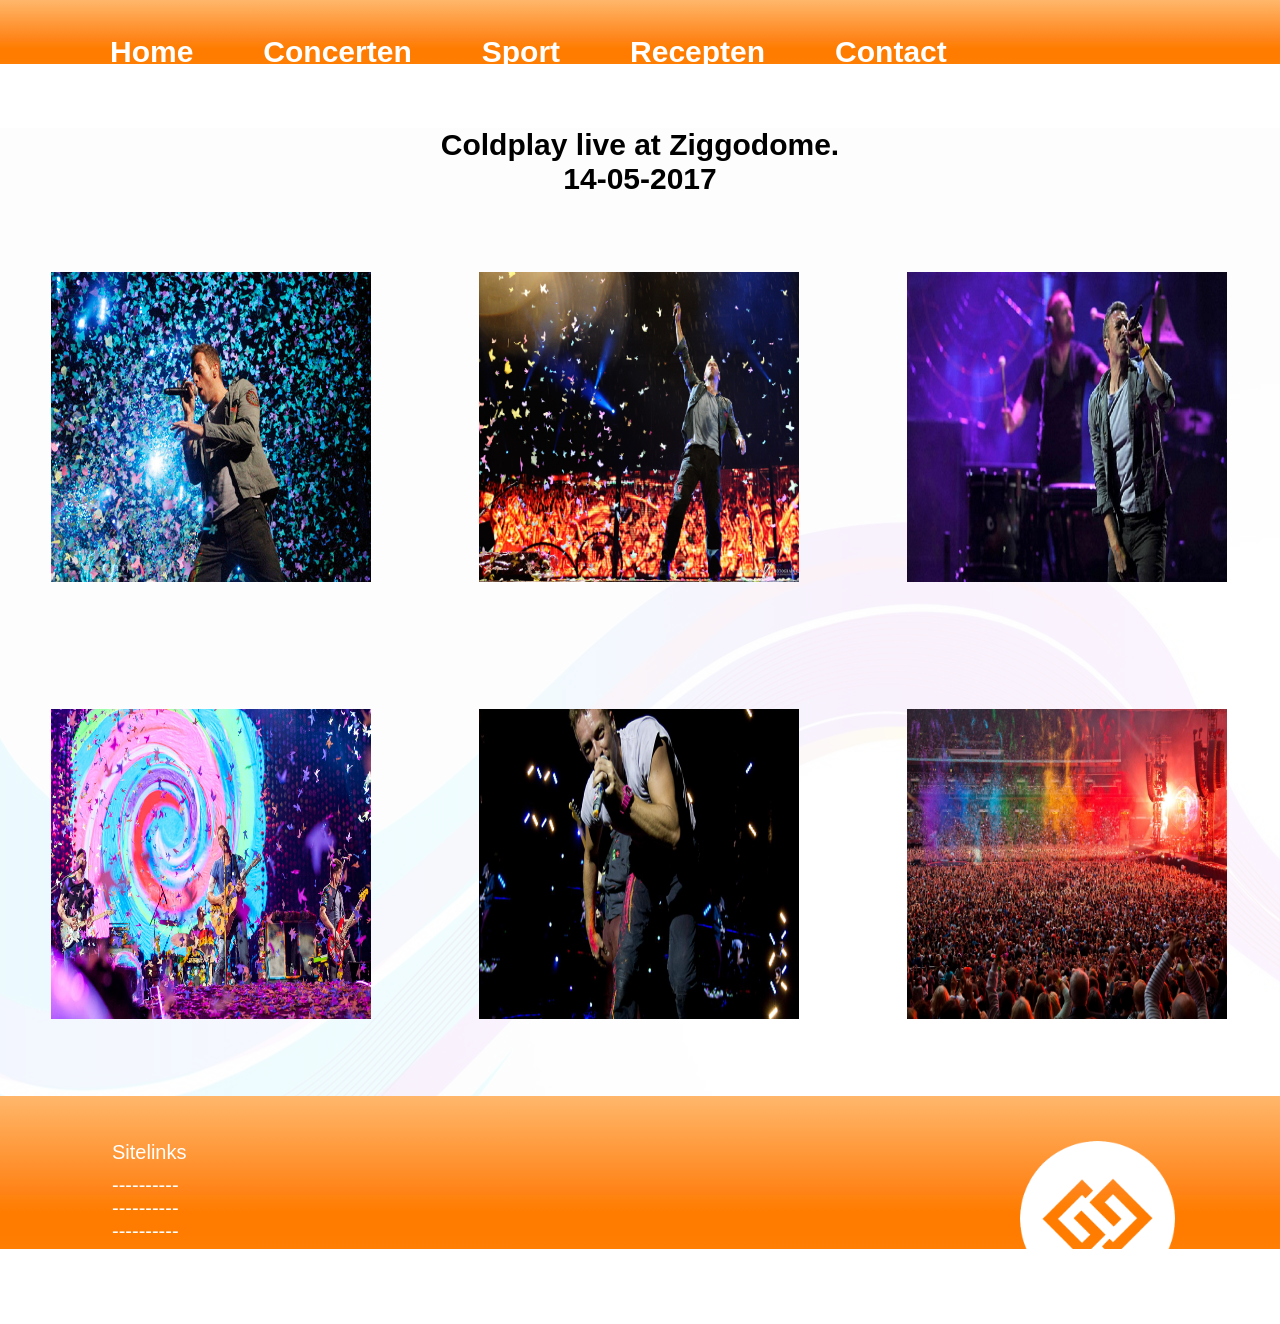
<file: concert4.html>
<!DOCTYPE html>
<html lang="en">
<head>
    <title>Bier hier</title>
    <meta charset="UTF-8">
    <link rel="stylesheet" href="style.css">
</head>
<body>
<div class="header">
    <ul class="menu">
        <li><a href="index.html">Home</a></li>
        <li><a href="concerten.html">Concerten</a></li>
        <li><a href="#">Sport</a></li>
        <li><a href="#">Recepten</a></li>
        <li><a href="#">Contact</a></li>
    </ul>
</div>
<div class="main">

    <div class="concert1blok">
        <h2 style="text-align: center">Coldplay live at Ziggodome.<br> 14-05-2017</h2>
        <img class="nieuws_image" src="./img/1426069-coldplay-617-409.jpg"/>
        <img class="nieuws_image" src="./img/coldplay.jpg"/>
        <img class="nieuws_image" src="./img/Coldplay-AP-new-825.jpg"/>
        <img class="nieuws_image" src="./img/coldplay-stars-by-maria-ives1.jpg"/>
        <img class="nieuws_image" src="./img/extra-veiligheidsmaatregelen-concert-coldplay-in-brussel.jpg"/>
        <img class="nieuws_image" src="./img/133231_coldplay-in-wembley-stadium_(ollie-smallwood).jpg"/>
    </div>



</div>

</div>
<div class="footer">
    <div style="display: inline-block;width: 100%;">
        <ul class="sitelinks">
            <li style="margin-bottom: 10px;"><label>Sitelinks<br></label></li>
            <li><a href="#">----------</a></li>
            <li><a href="#">----------</a></li>
            <li><a href="#">----------</a></li>
            <li><a href="#">----------</a></li>
        </ul>

        <img class="footer_image" src="./img/logo-1.png"/>
    </div>
    <p class="copyright_p">Copyright © ROC Flevoland 2017</p>

</div>
</body>
</html>
</file>
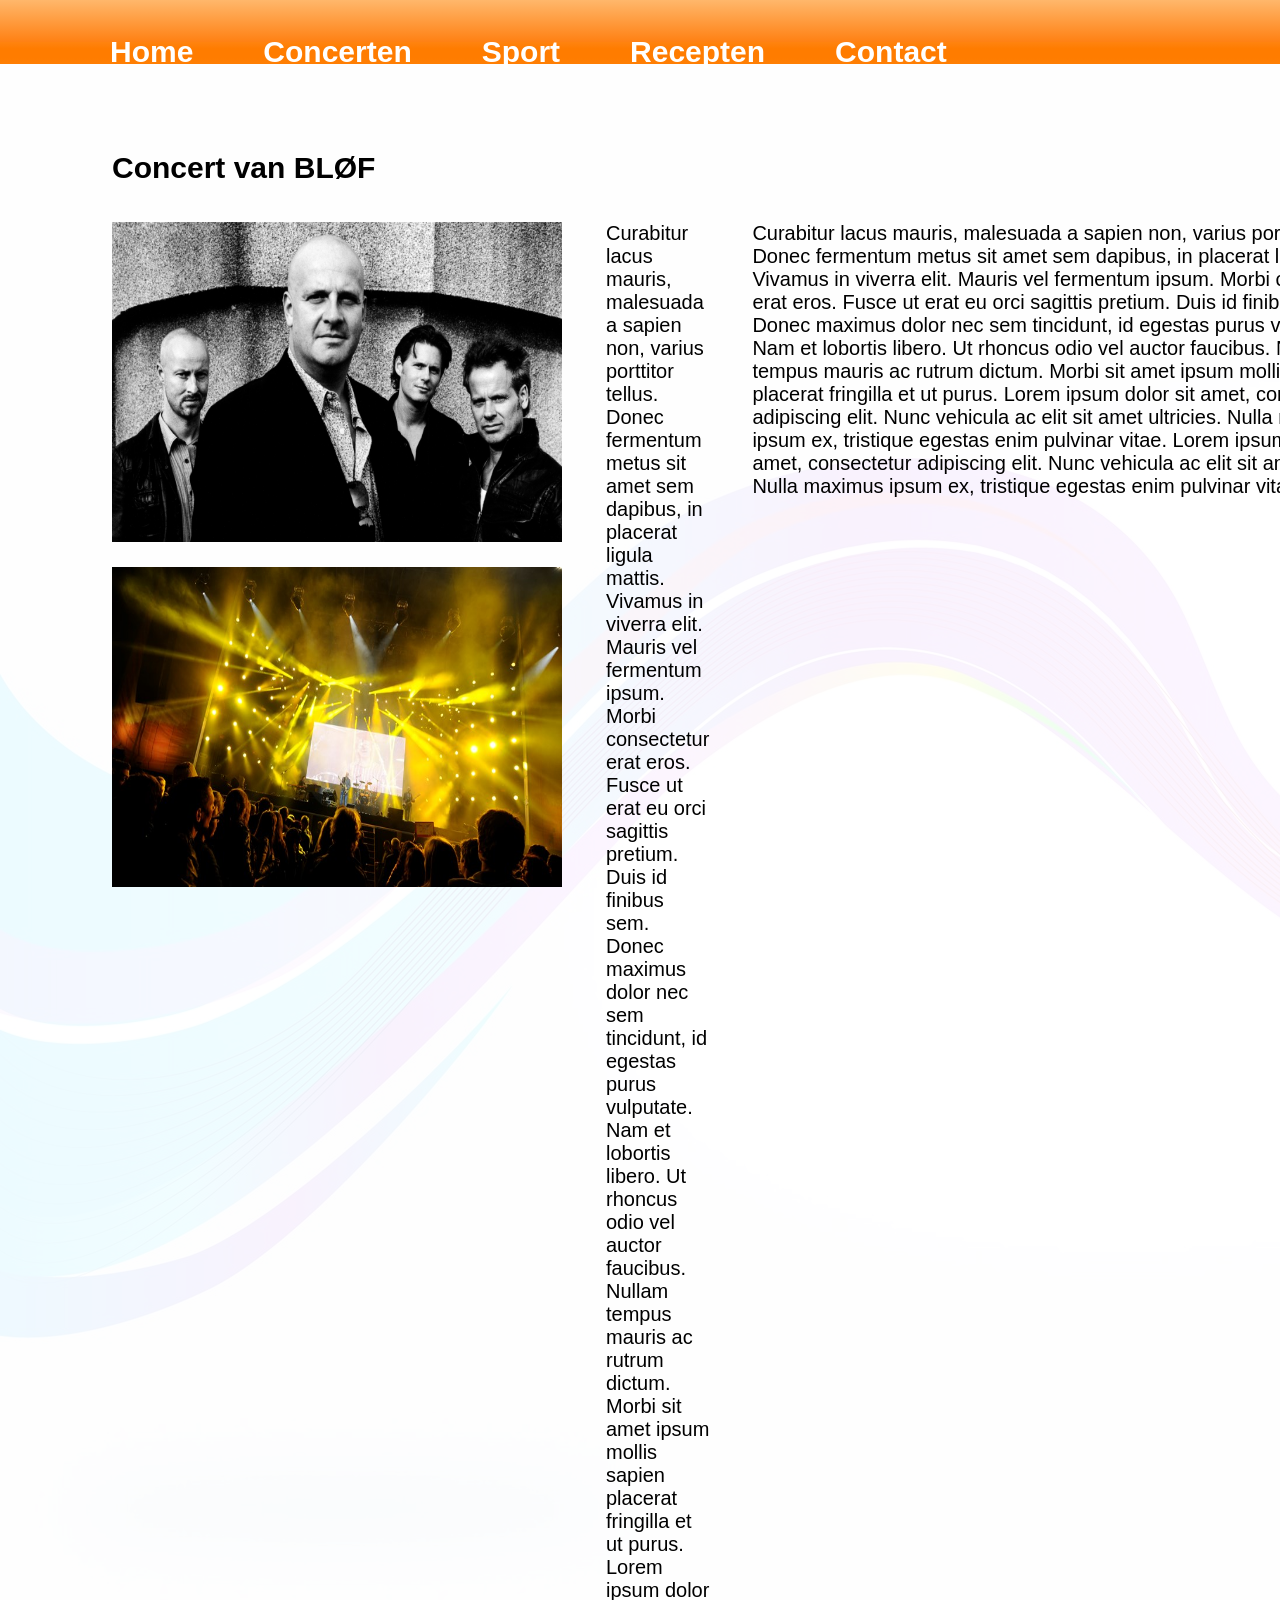
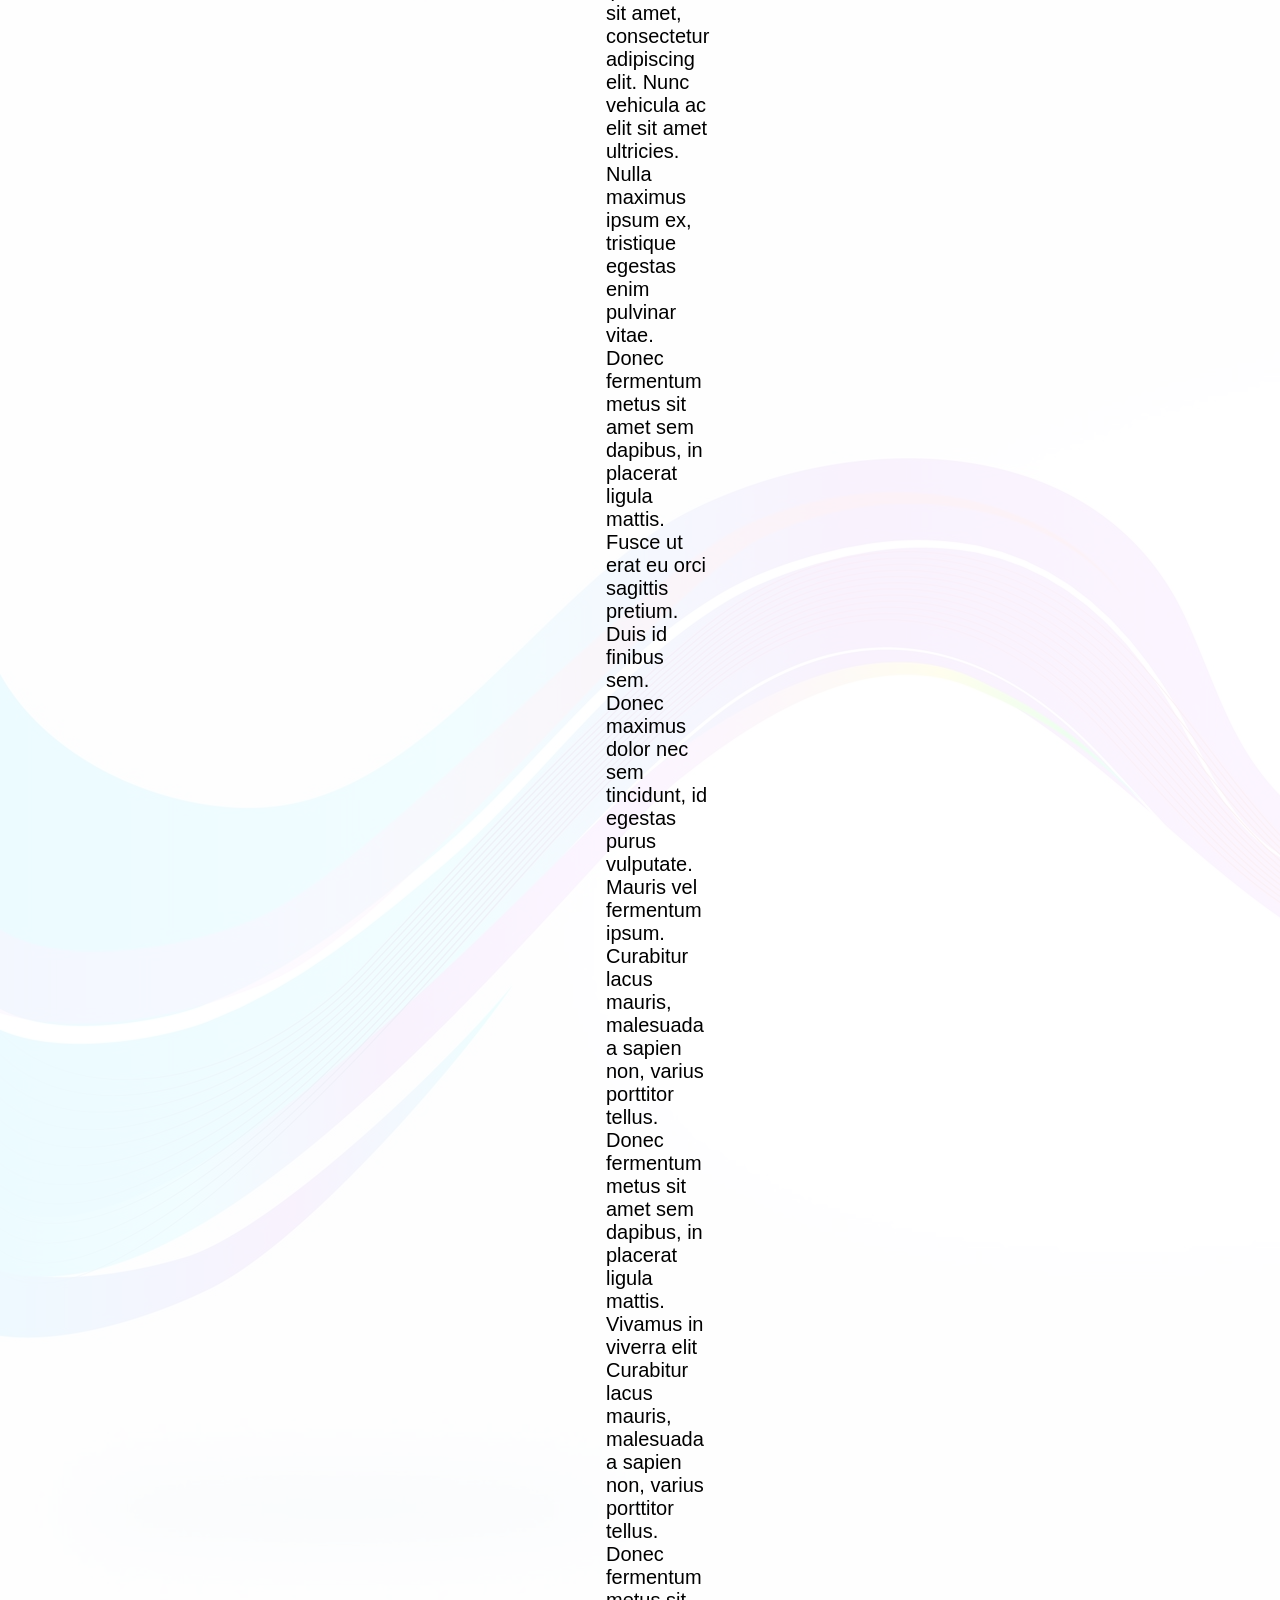
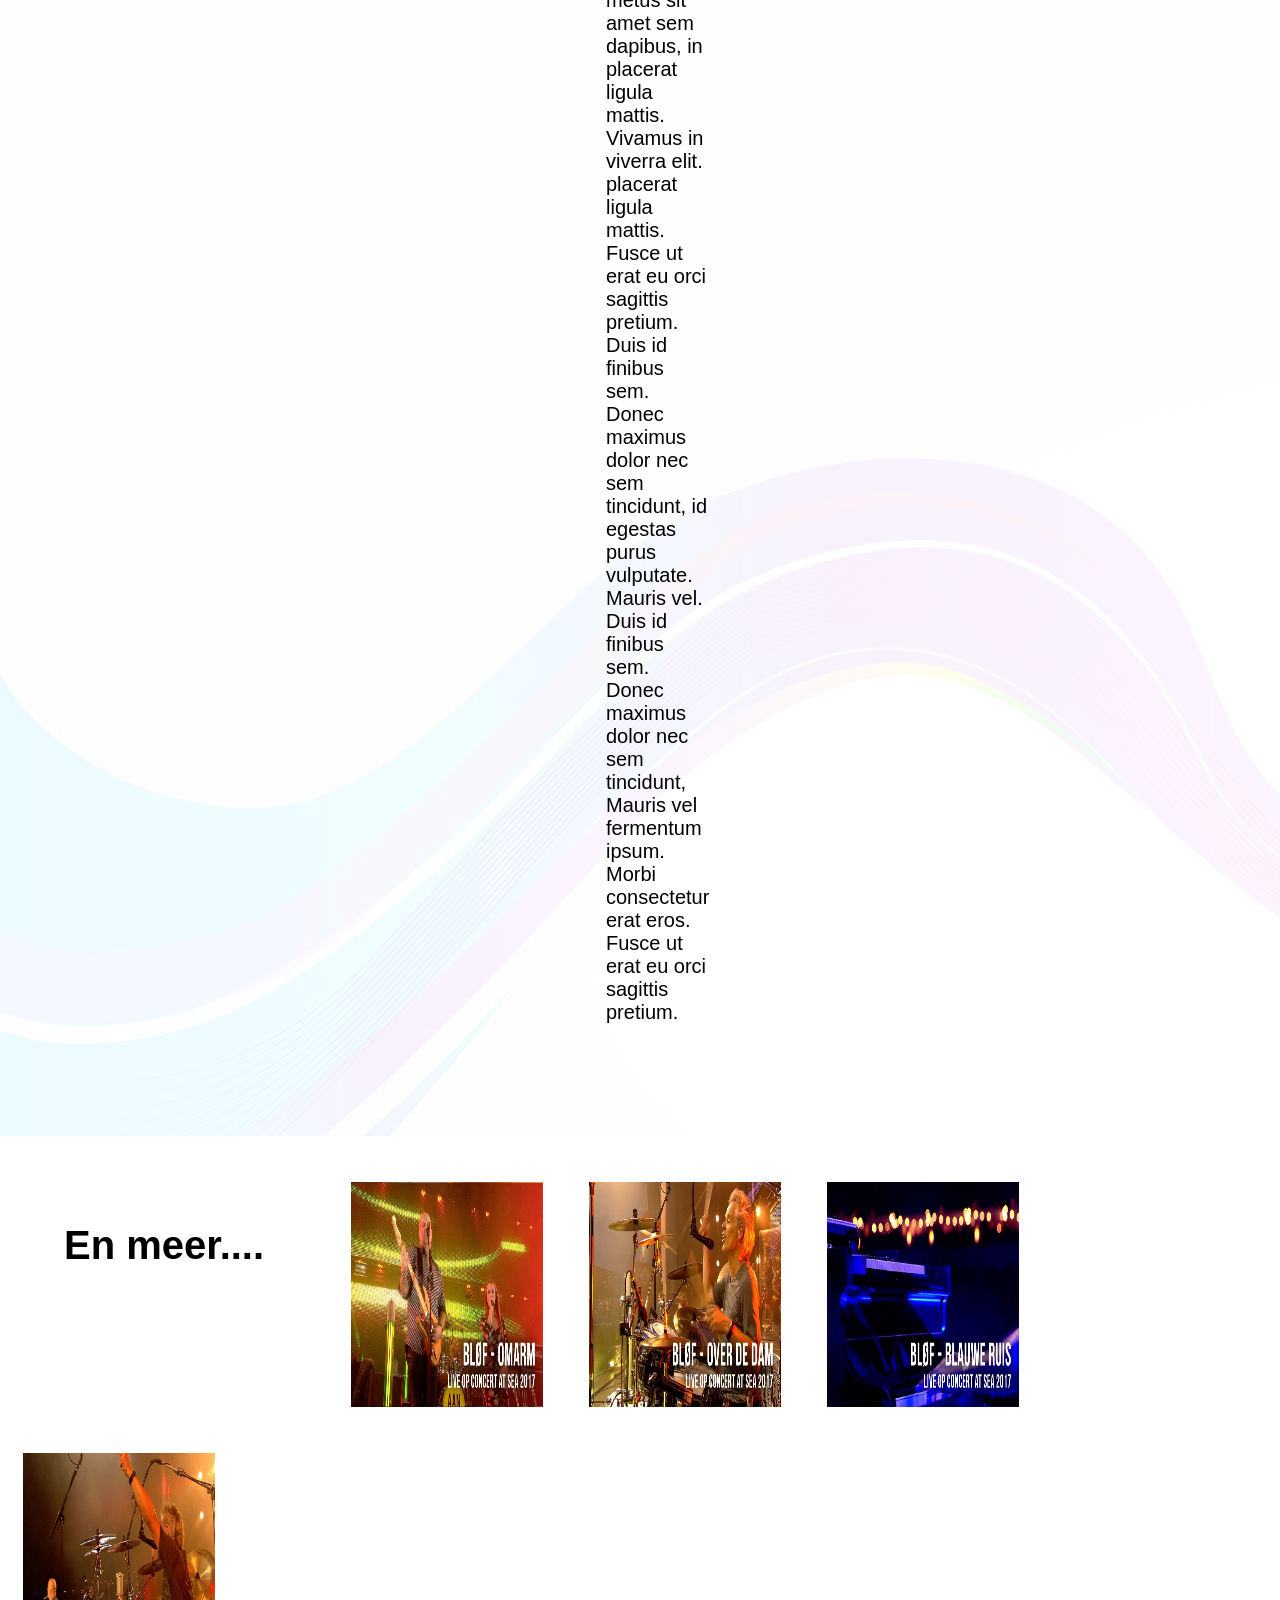
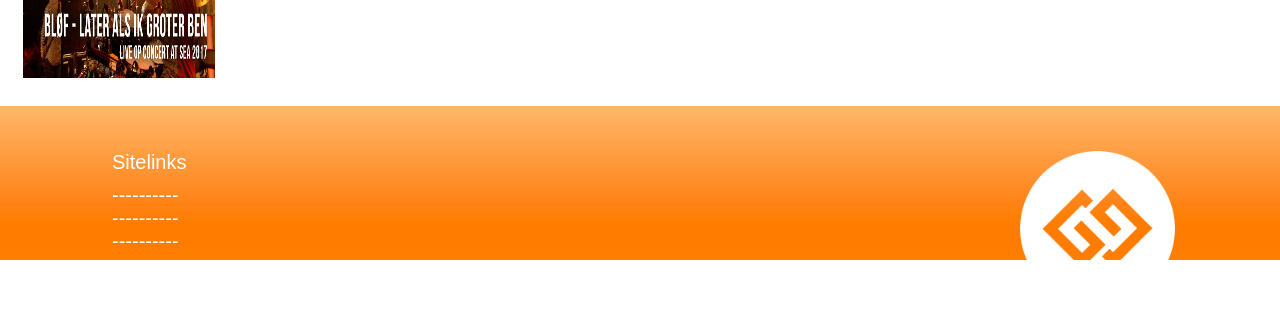
<file: concertblof.html>
<!DOCTYPE html>
<html lang="en">
<head>
    <title>Bier hier</title>
    <meta charset="UTF-8">
    <link rel="stylesheet" href="style.css">
</head>
<body>
<div class="header">
    <ul class="menu">
        <li><a href="index.html">Home</a></li>
        <li><a href="concerten.html">Concerten</a></li>
        <li><a href="sport.html">Sport</a></li>
        <li><a href="Recepten.html">Recepten</a></li>
        <li><a href="Contact.html">Contact</a></li>
    </ul>
</div>
<div class="main">
    <table style="width:100%;padding: 20px 70px 70px 70px;">
        <tr>
            <th colspan="2" style="text-align: left; margin-left:2%;"><h2>Concert van BLØF</h2></th>
            <th><h3></h3></th>
        </tr>
        <tr>
            <td>
                <div class="concertblok1">
                <img class="nieuws_image" src="./img/BLØF-burolivemuziek.nl_.jpg"/>
                <img class="nieuws_image" src="./img/blofcas_9D05B5CCAC8F9B9CC1257E92005B728D.jpg"/>
                </div>

            </td>
            <td class="concerttxt1">
                Curabitur lacus mauris, malesuada a sapien non, varius porttitor tellus. Donec fermentum metus sit amet sem dapibus, in placerat ligula mattis. Vivamus in viverra elit. Mauris vel fermentum ipsum. Morbi consectetur erat eros. Fusce ut erat eu orci sagittis pretium. Duis id finibus sem. Donec maximus dolor nec sem tincidunt, id egestas purus vulputate. Nam et lobortis libero.
                Ut rhoncus odio vel auctor faucibus. Nullam tempus mauris ac rutrum dictum. Morbi sit amet ipsum mollis sapien placerat fringilla et ut purus. Lorem ipsum dolor sit amet, consectetur adipiscing elit. Nunc vehicula ac elit sit amet ultricies. Nulla maximus ipsum ex, tristique egestas enim pulvinar vitae. Donec fermentum metus sit amet sem dapibus, in
                placerat ligula mattis. Fusce ut erat eu orci sagittis pretium. Duis id finibus sem. Donec maximus dolor nec sem tincidunt, id egestas purus vulputate. Mauris vel fermentum ipsum. Curabitur lacus mauris, malesuada a sapien non, varius porttitor tellus. Donec fermentum metus sit amet sem dapibus, in placerat ligula mattis. Vivamus in viverra elit
                Curabitur lacus mauris, malesuada a sapien non, varius porttitor tellus. Donec fermentum metus sit amet sem dapibus, in placerat ligula mattis. Vivamus in viverra elit.
                placerat ligula mattis. Fusce ut erat eu orci sagittis pretium. Duis id finibus sem. Donec maximus dolor nec sem tincidunt, id egestas purus vulputate. Mauris vel.
                Duis id finibus sem. Donec maximus dolor nec sem tincidunt, Mauris vel fermentum ipsum. Morbi consectetur erat eros. Fusce ut erat eu orci sagittis pretium.
            </td>
            <td>
                Curabitur lacus mauris, malesuada a sapien non, varius porttitor tellus. Donec fermentum metus sit amet sem dapibus, in placerat ligula mattis. Vivamus in viverra elit. Mauris vel fermentum ipsum. Morbi consectetur erat eros. Fusce ut erat eu orci sagittis pretium. Duis id finibus sem. Donec maximus dolor nec sem tincidunt, id egestas purus vulputate. Nam et lobortis libero. Ut rhoncus odio vel auctor faucibus. Nullam tempus mauris ac rutrum dictum. Morbi sit amet ipsum mollis sapien placerat fringilla et ut purus.
                Lorem ipsum dolor sit amet, consectetur adipiscing elit. Nunc vehicula ac elit sit amet ultricies. Nulla maximus ipsum ex, tristique egestas enim pulvinar vitae.  Lorem ipsum dolor sit amet, consectetur adipiscing elit. Nunc vehicula ac elit sit amet ultricies. Nulla maximus ipsum ex, tristique egestas enim pulvinar vitae.  Lorem
                <div class="concertvideo">
                <iframe width="650" height="380" src="https://www.youtube.com/embed/Gupjm_fA6XY?rel=0" frameborder="0" allowfullscreen></iframe>
                </div>
            </td>
        </tr>
    </table>
</div>
&nbsp;
<div class="concertenfotoblok1">
    <h1 style="text-align: left; margin-top:0%;">En meer....</h1>
    <img class="nieuws_image" src="./img/maxresdefault (1).jpg" height="282px";/><img class="nieuws_image" src="./img/maxresdefault (2).jpg" height="282px !important;"/><img class="nieuws_image" src="./img/maxresdefault (3).jpg" height="282px";/><img class="nieuws_image" src="./img/maxresdefault (4).jpg" height="282px;"/>
</div>
<div class="footer">
    <div style="display: inline-block;width: 100%;">
        <ul class="sitelinks">
            <li style="margin-bottom: 10px;"><label>Sitelinks<br></label></li>
            <li><a href="#">----------</a></li>
            <li><a href="#">----------</a></li>
            <li><a href="#">----------</a></li>
            <li><a href="#">----------</a></li>
        </ul>

        <img class="footer_image" src="./img/logo-1.png"/>
    </div>
    <p class="copyright_p">Copyright © ROC Flevoland 2017</p>

</div>
</body>
</html>
</file>
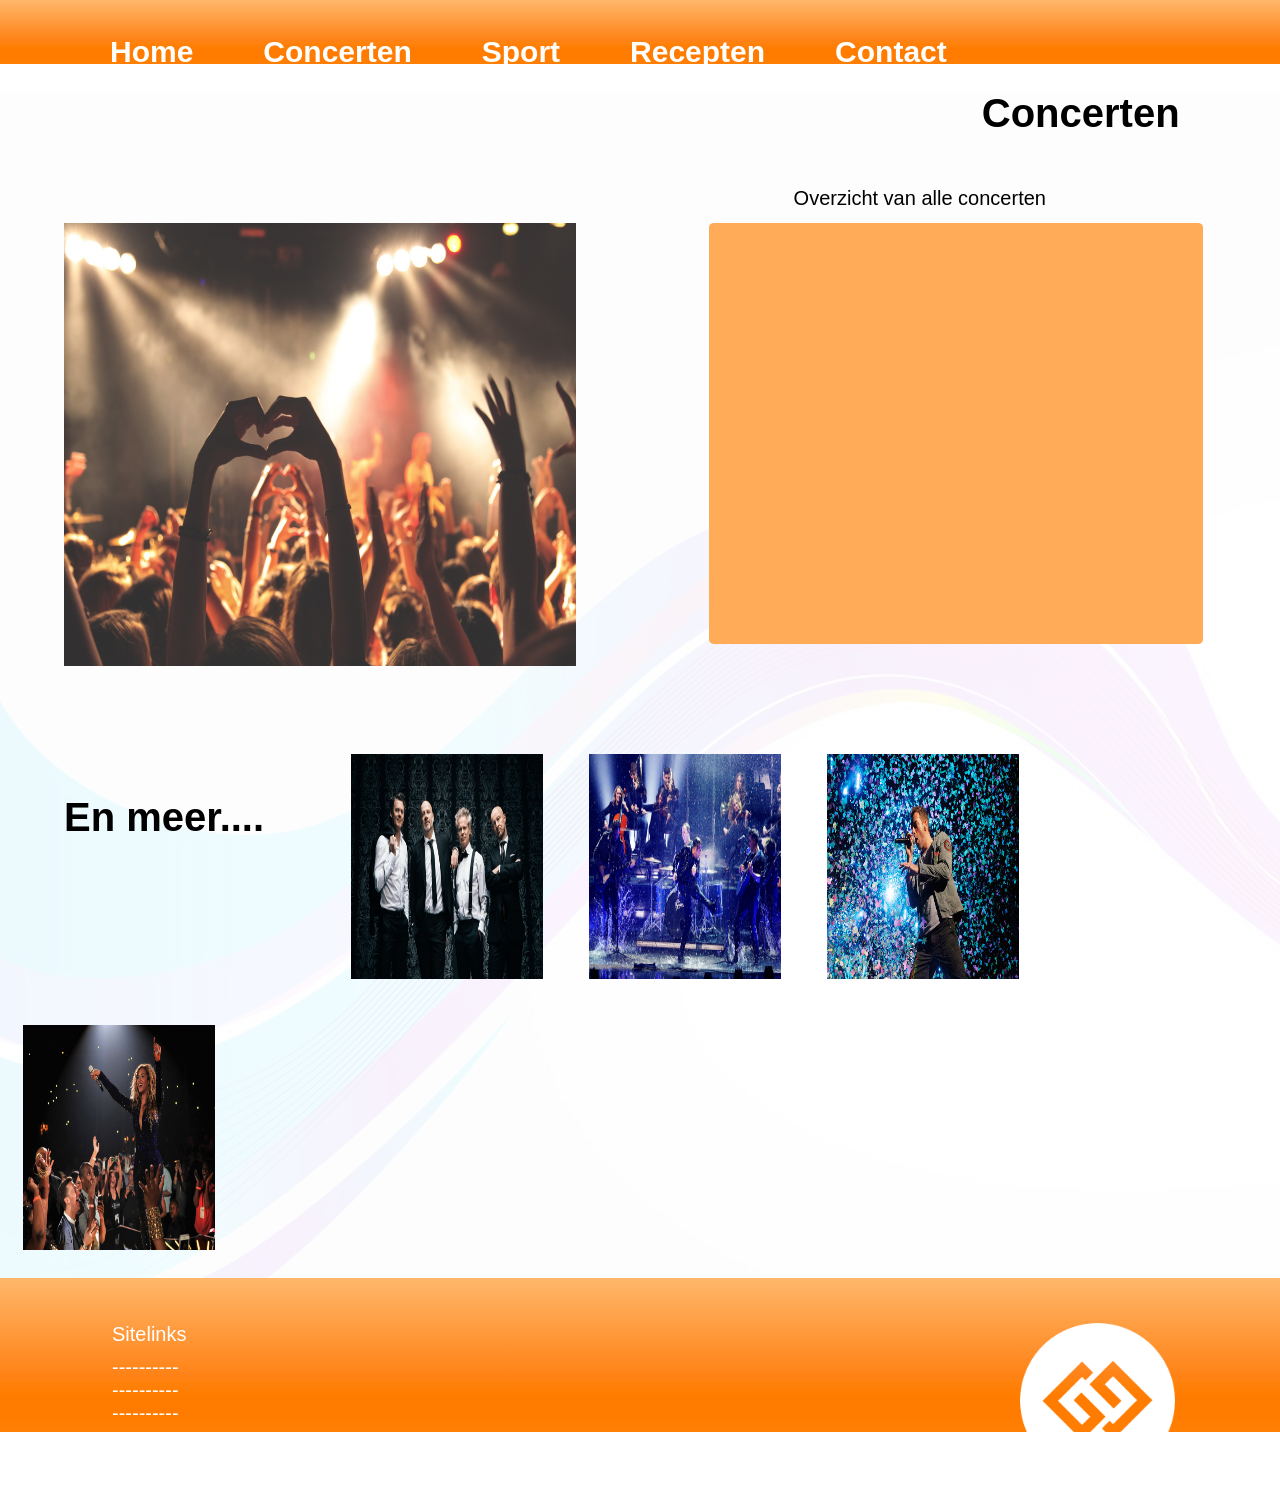
<file: concerten.html>
<!DOCTYPE html>
<html lang="en">
<head>
    <title>Bier hier</title>
    <meta charset="UTF-8">
    <link rel="stylesheet" href="style.css">
</head>
<body>
<div class="header">
    <ul class="menu">
        <li><a href="index.html">Home</a></li>
        <li><a href="#">Concerten</a></li>
        <li><a href="sport.html">Sport</a></li>
        <li><a href="Recepten.html">Recepten</a></li>
        <li><a href="Contact.html">Contact</a></li>
    </ul>
</div>
<div class="main">
    <div class="agendaconcertentxt">
        <h1>Concerten</h1>
    <p>Overzicht van alle concerten</p>
    </div>

    <div class="mainfoto">
        <img class="nieuws_image" src="./img/concert-768722_1920.jpg"/>
    </div>
    <div class="agendaconcerten">
        <script src="https://www.festivalinfo.nl/rss/PodiuminfoNews.js"> </script>
    </div>
&nbsp;
    <div class="concertenfotoblok1">
        <h1 style="text-align: left; margin-top:0%;">En meer....</h1>
        <a href="concertblof.html"><img class="nieuws_image" src="./img/BLOF_AAN.jpg" height="282px";/></a><a href="concert1.html"><img class="nieuws_image" src="./img/one-republic-perform-mtv-emas-2016-billboard-1548.jpg" height="282px !important;"/></a><a href="concert2.html"><img class="nieuws_image" src="./img/1426069-coldplay-617-409.jpg" height="282px";/></a><a href="concert3.html"><img class="nieuws_image" src="./img/175480175-6be58ea344fd42c77b80c953f512aaefbef53ecc-s900-c85.jpg" height="282px;"/></a>
    </div>
</div>
    <div class="footer">
        <div style="display: inline-block;width: 100%;">
            <ul class="sitelinks">
                <li style="margin-bottom: 10px;"><label>Sitelinks<br></label></li>
                <li><a href="#">----------</a></li>
                <li><a href="#">----------</a></li>
                <li><a href="#">----------</a></li>
                <li><a href="#">----------</a></li>
            </ul>

            <img class="footer_image" src="./img/logo-1.png"/>
        </div>
        <p class="copyright_p">Copyright © ROC Flevoland 2017</p>

    </div>
</body>
</html>
</file>
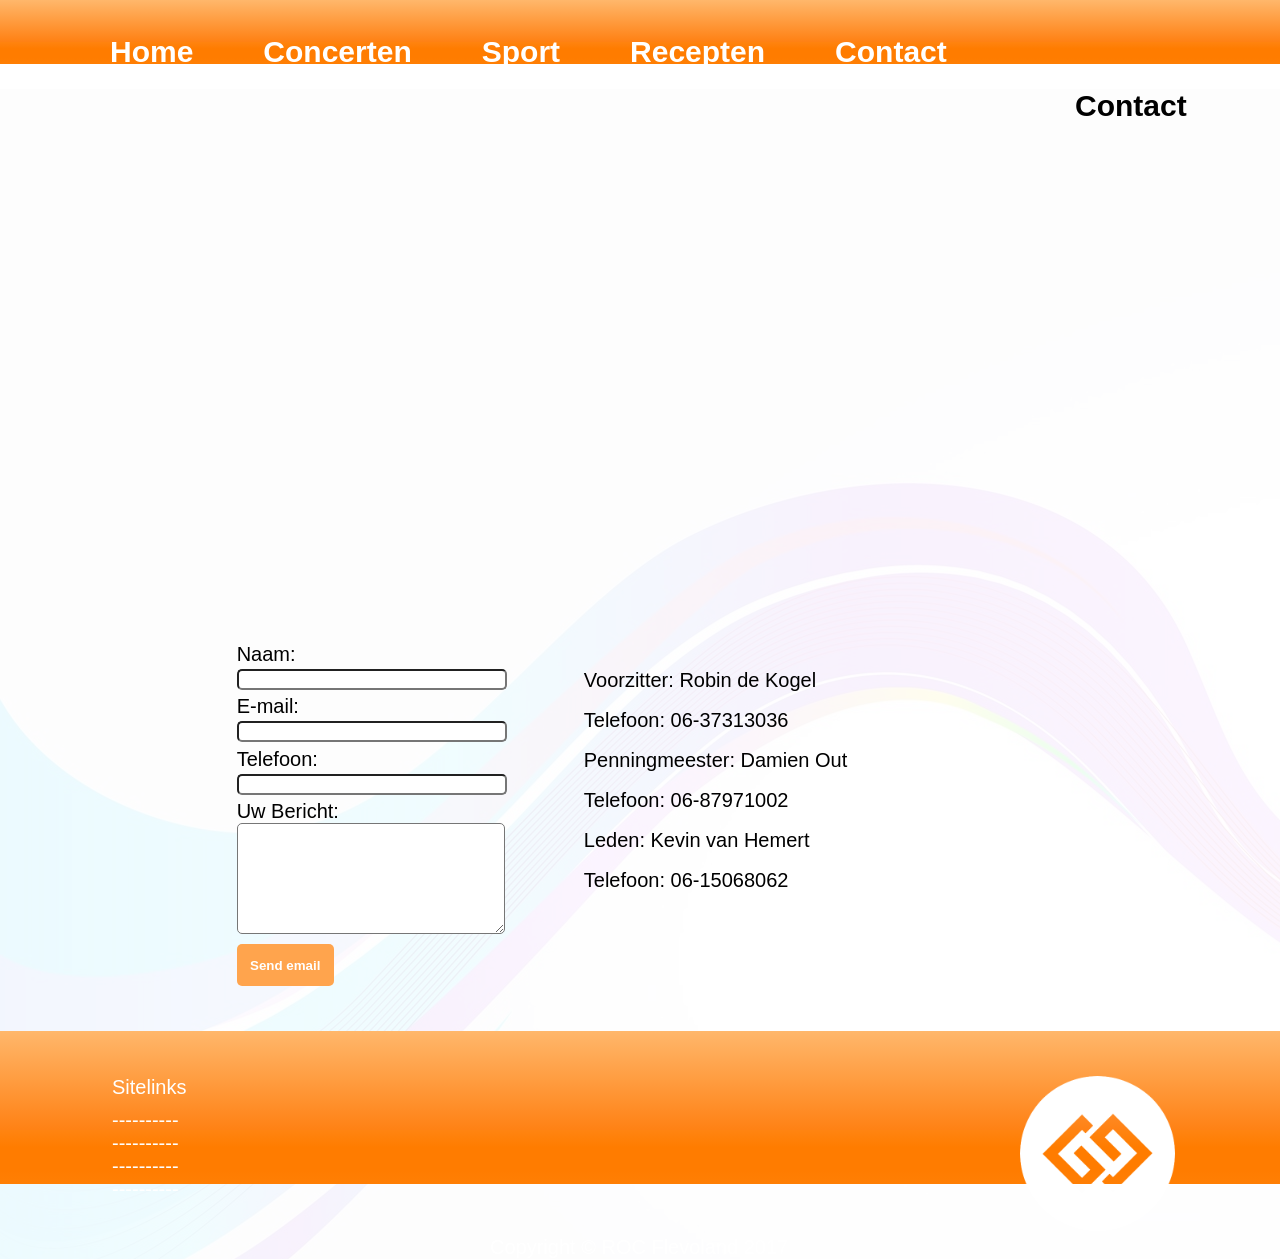
<file: Contact.html>
<!DOCTYPE html>
<html lang="en">
<head>
    <title>Bier hier</title>
    <meta charset="UTF-8">
    <link rel="stylesheet" href="style.css">
</head>
<body>
<div class="header">
    <ul class="menu">
        <li><a href="index.html">Home</a></li>
        <li><a href="concerten.html">Concerten</a></li>
        <li><a href="sport.html">Sport</a></li>
        <li><a href="Recepten.html">Recepten</a></li>
        <li><a href="#">Contact</a></li>
    </ul>
</div>
<div class="main">
    <h2 style="text-align: center;"> Contact </h2>
    <div class="Googlemaps">
        <iframe src="https://www.google.com/maps/embed?pb=!1m18!1m12!1m3!1d2434.7887611685846!2d5.275173116164772!3d52.392379579790244!2m3!1f0!2f0!3f0!3m2!1i1024!2i768!4f13.1!3m3!1m2!1s0x47c617c1dcedf6af%3A0xdb2b68cedc832a68!2sStraat+van+Florida+1%2C+1334+PA+Almere!5e0!3m2!1snl!2snl!4v1509350557134"
            width="750" height="450" frameborder="0" style="border:0" allowfullscreen></iframe>
    </div>
    <div class="adresgegevens">
        <table style="width:100%;">
            <tr>
                <td style="width: 15%;">
                    <form id="contact_form" action="#" method="POST" enctype="multipart/form-data">
                        <div class="row">
                            <label for="name">Naam:</label><br />
                            <input id="name" class="input" name="name" type="text" value="" size="10" /><br />
                        </div>
                        <div class="row">
                            <label for="email">E-mail:</label><br />
                            <input id="email" class="input" name="email" type="text" value="" size="30" /><br />
                        </div>
                        <div class="row">
                            <label for="telefoon">Telefoon:</label><br />
                            <input id="telefoon" class="input" name="telefoon" type="text" value="" size="30" /><br />
                        </div>
                        <div class="row">
                            <label for="message">Uw Bericht:</label><br />
                            <textarea id="message" class="input" name="message" rows="7" cols="30"></textarea><br />
                        </div>
                        <input id="submit_button" type="submit" value="Send email" />
                    </form>
                </td>
                <td style="width: 25%; line-height: 2;">
                    <p>Voorzitter: Robin de Kogel<br>Telefoon: 06-37313036<br>Penningmeester: Damien Out<br>Telefoon: 06-87971002<br>Leden: Kevin van Hemert<br>Telefoon: 06-15068062<br>

                    </p>
                </td>


        </table>



</div>
<div class="footer">
    <div style="display: inline-block;width: 100%;">
        <ul class="sitelinks">
            <li style="margin-bottom: 10px;"><label>Sitelinks<br></label></li>
            <li><a href="#">----------</a></li>
            <li><a href="#">----------</a></li>
            <li><a href="#">----------</a></li>
            <li><a href="#">----------</a></li>
        </ul>

        <img class="footer_image" src="./img/logo-1.png"/>
    </div>
    <p class="copyright_p">Copyright © ROC Flevoland 2017</p>

</div>
</body>
</html>
</file>
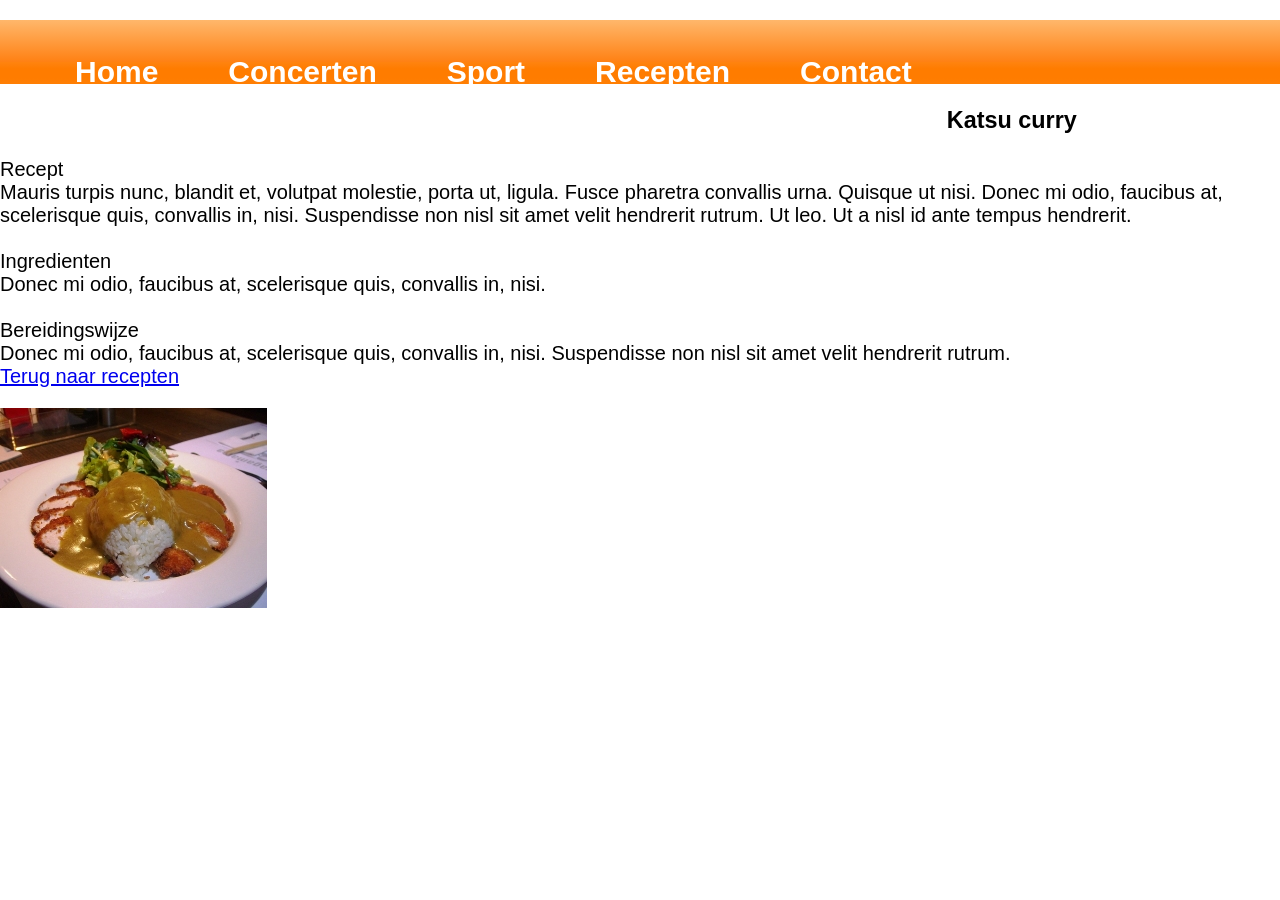
<file: Curry.html>
<!DOCTYPE html>
<html>
<head>
	<meta charset="UTF-8">
	<link rel="stylesheet" href="style.css">
	<title>Recepeten</title>
</head>
<body>
<div class="header">
	<ul>
		<li><a href="">Home</a></li>
		<li><a href="">Concerten</a></li>
		<li><a href="">Sport</a></li>
		<li><a href="index.html">Recepten</a></li>
		<li><a href="">Contact</a></li>
	</ul>
</div>
<section>
	<article>
	<h3>Katsu curry</h3>
	<p>Recept
	<br>
	Mauris turpis nunc, blandit et, volutpat molestie, porta ut, ligula. Fusce pharetra convallis urna. Quisque ut nisi. Donec mi odio, faucibus at, scelerisque quis, convallis in, nisi. Suspendisse non nisl sit amet velit hendrerit rutrum. Ut leo. Ut a nisl id ante tempus hendrerit. 
	<br>
	<br>
	Ingredienten
	<br>
	Donec mi odio, faucibus at, scelerisque quis, convallis in, nisi.
	<br>
	<br>
	Bereidingswijze
	<br>
	Donec mi odio, faucibus at, scelerisque quis, convallis in, nisi. Suspendisse non nisl sit amet velit hendrerit rutrum.
	<br>
	<a href="Recepten.html">Terug naar recepten<a/></p>
	<img src="img/Katsu.jpg">
	</article>
</section>
</body>
</html>
</file>
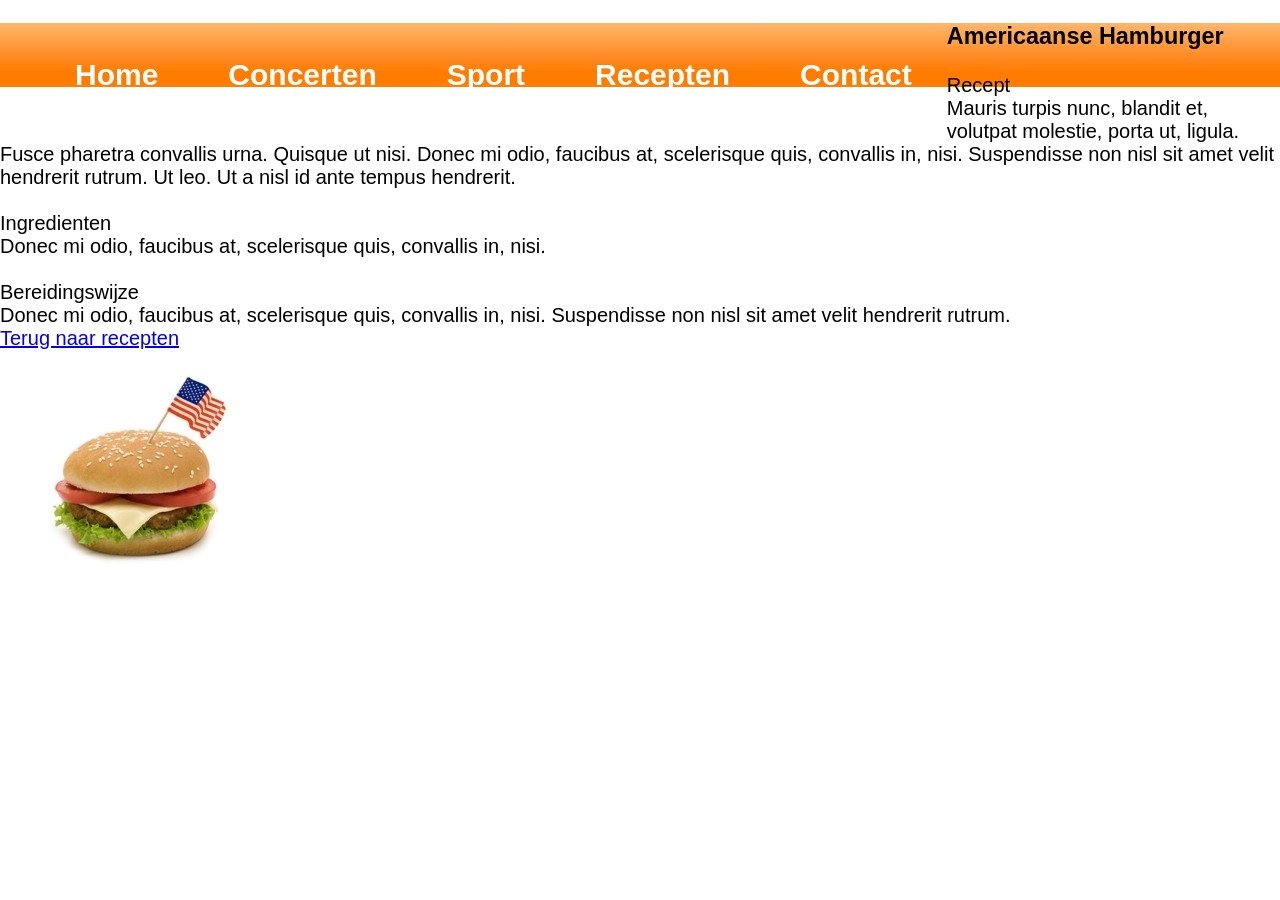
<file: Murica.html>
<!DOCTYPE html>
<html>
<head>
	<meta charset="UTF-8">
	<link rel="stylesheet" href="style.css">
	<title>Recepeten</title>
</head>
<body>
<div class="header">
	<ul>
		<li><a href="index.html">Home</a></li>
		<li><a href="concerten.html">Concerten</a></li>
		<li><a href="sport.html">Sport</a></li>
		<li><a href="Recepten.html">Recepten</a></li>
		<li><a href="Contact.html">Contact</a></li>
    </ul>
<section>
	<article>
	<h3>Americaanse Hamburger</h3>
	<p>Recept
	<br>
	Mauris turpis nunc, blandit et, volutpat molestie, porta ut, ligula. Fusce pharetra convallis urna. Quisque ut nisi. Donec mi odio, faucibus at, scelerisque quis, convallis in, nisi. Suspendisse non nisl sit amet velit hendrerit rutrum. Ut leo. Ut a nisl id ante tempus hendrerit. 
	<br>
	<br>
	Ingredienten
	<br>
	Donec mi odio, faucibus at, scelerisque quis, convallis in, nisi.
	<br>
	<br>
	Bereidingswijze
	<br>
	Donec mi odio, faucibus at, scelerisque quis, convallis in, nisi. Suspendisse non nisl sit amet velit hendrerit rutrum.
	<br>
	<a href="Recepten.html">Terug naar recepten<a/></p>
	<img src="img/Murica.jpg">
	</article>
</section>
</div>
</body>
</html>
</file>
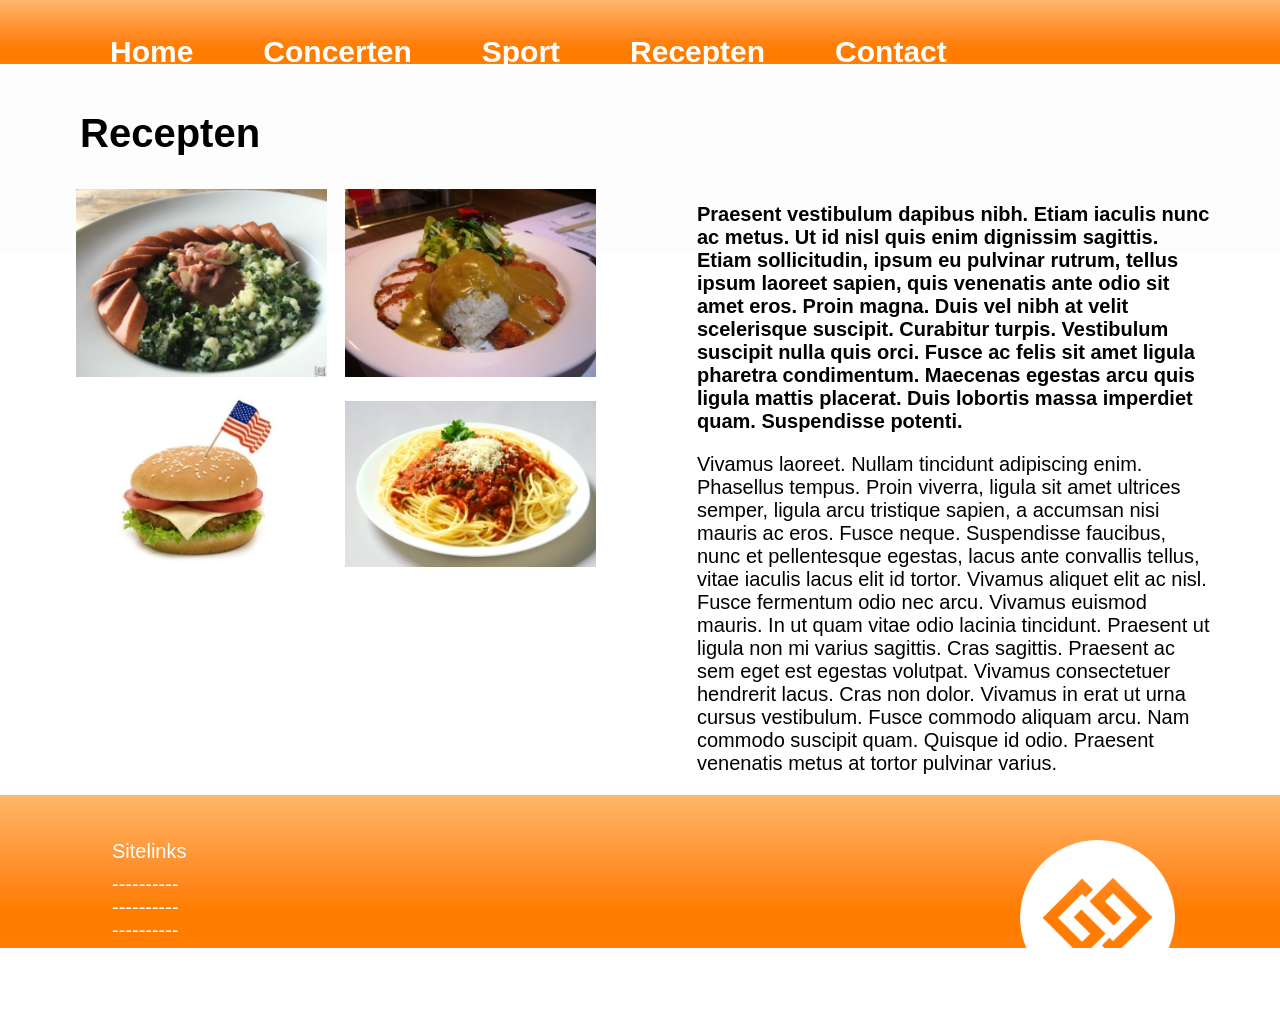
<file: Recepten.html>
<!DOCTYPE html>

<html lang="en">

<head>

    <title>Bier hier</title>

    <meta charset="UTF-8">

    <link rel="stylesheet" href="style.css">

</head>

<body>

<div class="header">



    <ul class="menu">

        <li><a href="index.html">Home</a></li>

        <li><a href="concerten.html">Concerten</a></li>

        <li><a href="sport.html">Sport</a></li>

        <li><a href="Recepten.html">Recepten</a></li>

        <li><a href="Contact.html">Contact</a></li>

    </ul>

</div>

<div class="main">
    <div class="main_inner">
        <h1 style="position: relative;left: 10px;">Recepten</h1>
        <div class="div_66">
            <div class="gird">
                <a href="Boeren.html"><img class="grid" src="./img/Boer.png"/></a>
                <a href="Curry.html"><img class="grid" src="./img/Katsu.jpg"/></a>
                <a href="Murica.html"><img class="grid" src="./img/Murica.jpg"/></a>
                <a href="Spaghetti.html"><img class="grid" src="./img/Spaghetti.jpg"/></a>
          </div>
        </div>
        <div class="div_33">
            <p><strong>
                Praesent vestibulum dapibus nibh. Etiam iaculis nunc ac metus. Ut id nisl quis enim dignissim sagittis.
                Etiam sollicitudin, ipsum eu pulvinar rutrum, tellus ipsum laoreet sapien, quis venenatis ante odio sit amet eros.
                Proin magna. Duis vel nibh at velit scelerisque suscipit. Curabitur turpis. Vestibulum suscipit nulla quis orci.
                Fusce ac felis sit amet ligula pharetra condimentum. Maecenas egestas arcu quis ligula mattis placerat.
                Duis lobortis massa imperdiet quam. Suspendisse potenti.
            </strong>
            </p>
            <p>
                Vivamus laoreet. Nullam tincidunt adipiscing enim. Phasellus tempus.
                Proin viverra, ligula sit amet ultrices semper, ligula arcu tristique sapien, a accumsan nisi mauris ac eros.
                Fusce neque. Suspendisse faucibus, nunc et pellentesque egestas, lacus ante convallis tellus, vitae iaculis lacus elit id tortor.
                Vivamus aliquet elit ac nisl. Fusce fermentum odio nec arcu. Vivamus euismod mauris.
                In ut quam vitae odio lacinia tincidunt. Praesent ut ligula non mi varius sagittis. Cras sagittis.
                Praesent ac sem eget est egestas volutpat. Vivamus consectetuer hendrerit lacus. Cras non dolor.
                Vivamus in erat ut urna cursus vestibulum. Fusce commodo aliquam arcu. Nam commodo suscipit quam.
                Quisque id odio. Praesent venenatis metus at tortor pulvinar varius.
            </p>
        </div>
    </div>
</div>
<div class="footer">

    <div style="display: inline-block;width: 100%;">

        <ul class="sitelinks">

            <li style="margin-bottom: 10px;"><label>Sitelinks<br></label></li>

            <li><a href="#">----------</a></li>

            <li><a href="#">----------</a></li>

            <li><a href="#">----------</a></li>

            <li><a href="#">----------</a></li>

        </ul>



        <img class="footer_image" src="./img/logo-1.png"/>

    </div>

    <p class="copyright_p">Copyright © ROC Flevoland 2017</p>



</div>

</body>

</html>
</file>
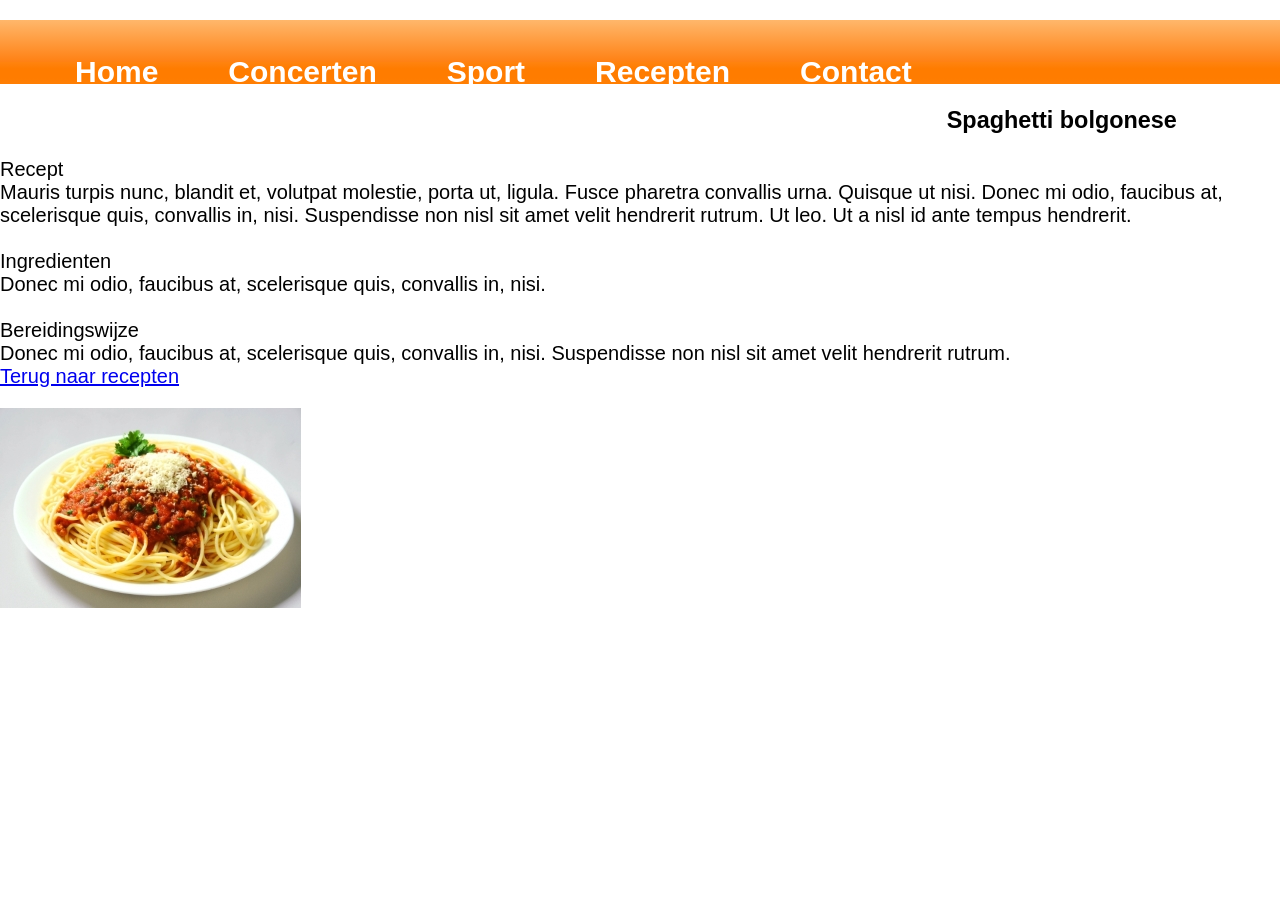
<file: Spaghetti.html>
<!DOCTYPE html>
<html>
<head>
	<meta charset="UTF-8">
	<link rel="stylesheet" href="style.css">
	<title>Recepeten</title>
</head>
<body>
<div class="header">
	<ul>
		<li><a href="">Home</a></li>
		<li><a href="">Concerten</a></li>
		<li><a href="">Sport</a></li>
		<li><a href="index.html">Recepten</a></li>
		<li><a href="">Contact</a></li>
</div>
<section>
	<article>
	<h3>Spaghetti bolgonese</h3>
	<p>Recept
	<br>
	Mauris turpis nunc, blandit et, volutpat molestie, porta ut, ligula. Fusce pharetra convallis urna. Quisque ut nisi. Donec mi odio, faucibus at, scelerisque quis, convallis in, nisi. Suspendisse non nisl sit amet velit hendrerit rutrum. Ut leo. Ut a nisl id ante tempus hendrerit. 
	<br>
	<br>
	Ingredienten
	<br>
	Donec mi odio, faucibus at, scelerisque quis, convallis in, nisi.
	<br>
	<br>
	Bereidingswijze
	<br>
	Donec mi odio, faucibus at, scelerisque quis, convallis in, nisi. Suspendisse non nisl sit amet velit hendrerit rutrum.
	<br>
	<a href="Recepten.html">Terug naar recepten<a/></p>
	<img src="img/Spaghetti.jpg">
	</article>
</section>
</body>
</html>
</file>
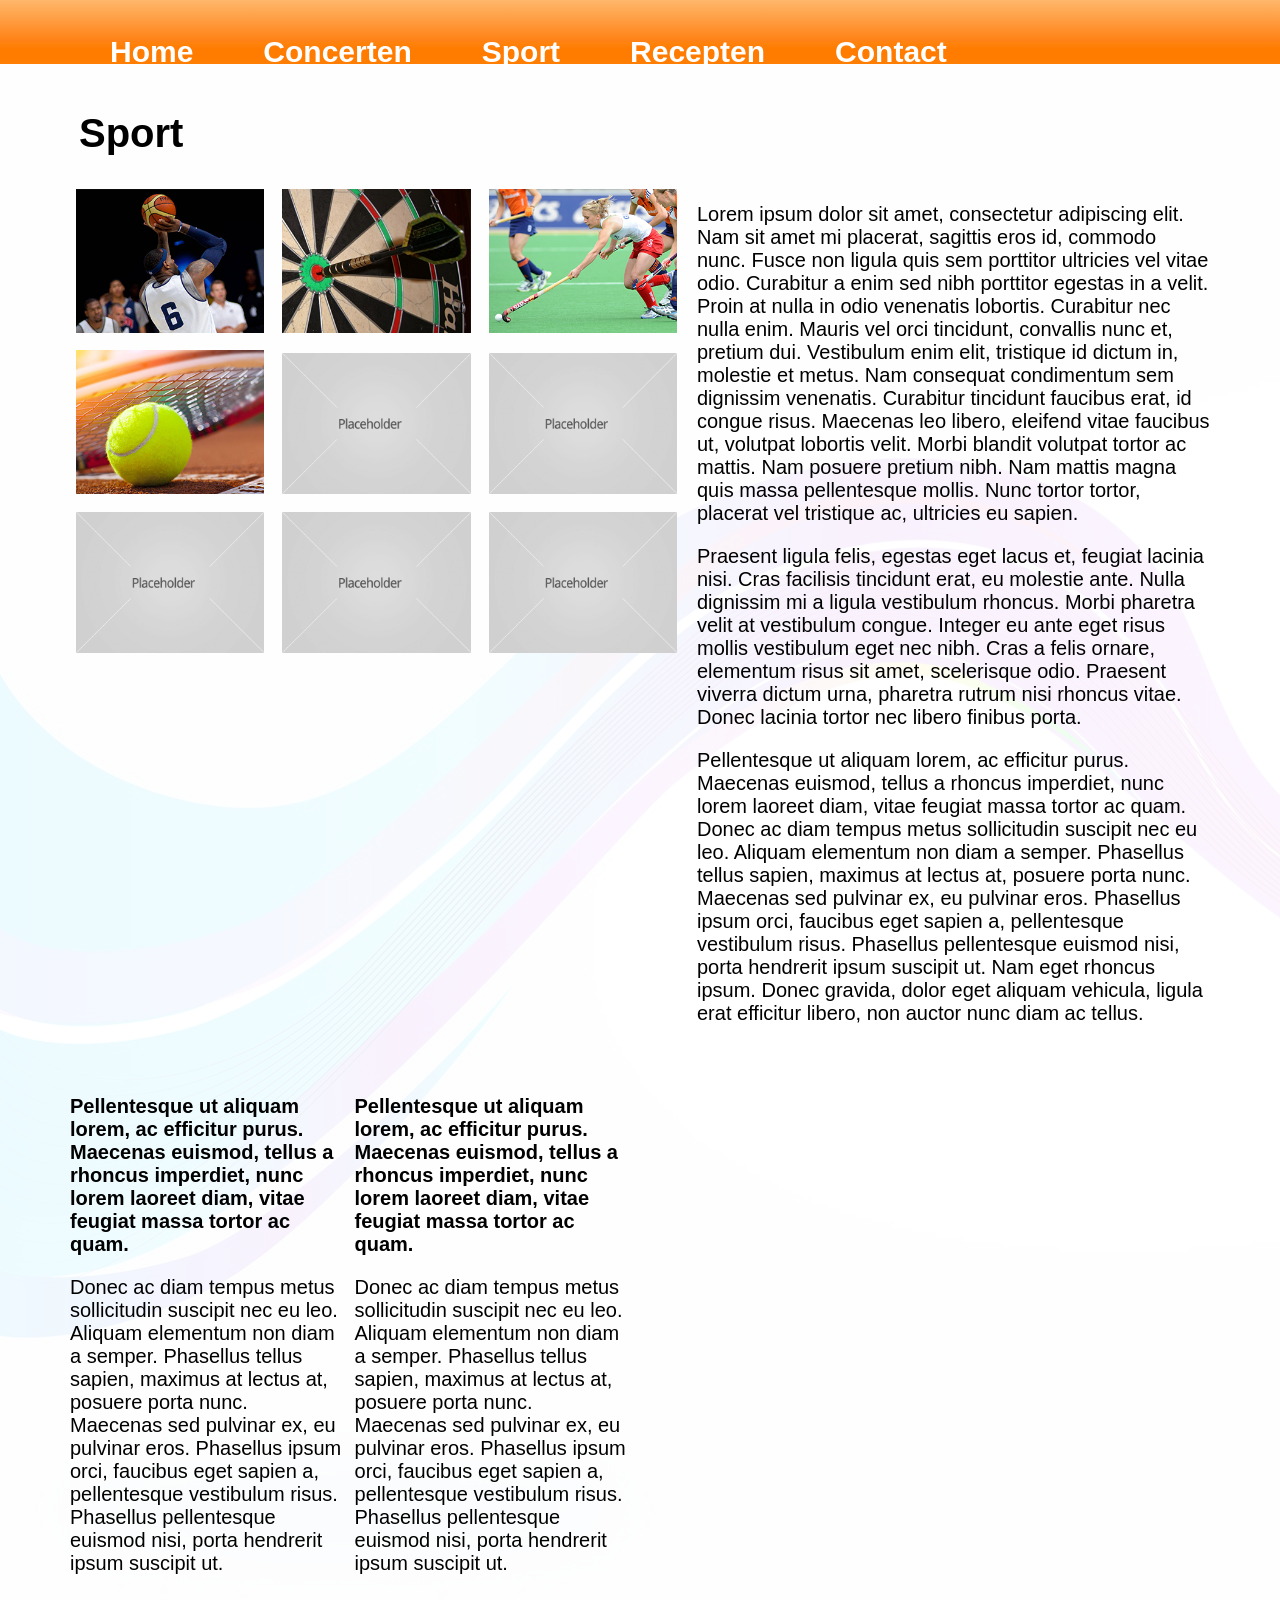
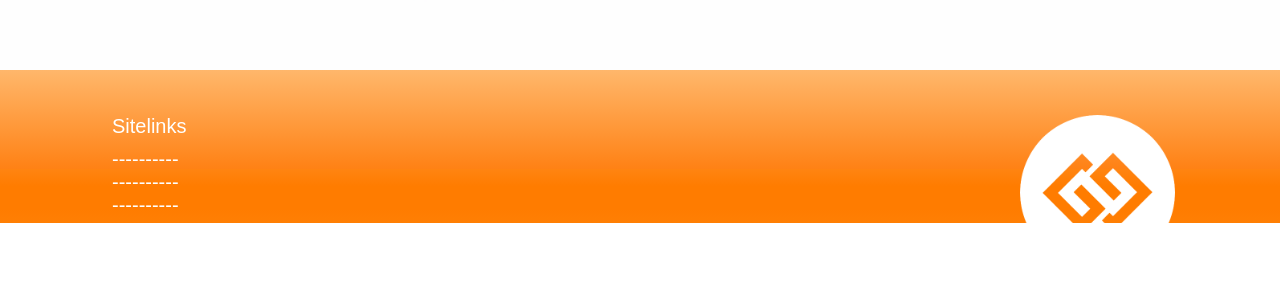
<file: sport.html>
<!DOCTYPE html>
<html lang="en">
<head>
    <title>Bier hier</title>
    <meta charset="UTF-8">
    <link rel="stylesheet" href="style.css">
</head>
<body>
<div class="header">

    <ul class="menu">
        <li><a href="index.html">Home</a></li>
        <li><a href="concerten.html">Concerten</a></li>
        <li><a href="sport.html">Sport</a></li>
        <li><a href="Recepten.html">Recepten</a></li>
        <li><a href="Contact.html">Contact</a></li>
    </ul>
</div>
<div class="main">
    <div class="main_inner">
        <h1 style="position: relative;left: 9px;">Sport</h1>
    <div class="div_66">
        <div class="sport_grid">
            <a href="sport_basketbal.html"><img class="sport_grid_img" src="./img/sports_basketbal_thumb.png"/></a>
            <a href="sport_darten.html"><img class="sport_grid_img" src="./img/Sports_darten_thumb.png"/></a>
            <a href="sport_hockey.html"><img class="sport_grid_img" src="./img/sports_hockey_thumb.png"/></a>
            <a href="sport_tennis.html"><img class="sport_grid_img" src="./img/Sports_tennis_thumb.png"/></a>
            <a href=""><img class="sport_grid_img" src="./img/placeholder.jpg"/></a>
            <a href=""><img class="sport_grid_img" src="./img/placeholder.jpg"/></a>
            <a href=""><img class="sport_grid_img" src="./img/placeholder.jpg"/></a>
            <a href=""><img class="sport_grid_img" src="./img/placeholder.jpg"/></a>
            <a href=""><img class="sport_grid_img" src="./img/placeholder.jpg"/></a>

        </div>
    </div>
    <div class="div_33">
        <p>
        Lorem ipsum dolor sit amet, consectetur adipiscing elit. Nam sit amet mi placerat, sagittis eros id, commodo nunc. Fusce non ligula quis sem porttitor ultricies vel vitae odio. Curabitur a enim sed nibh porttitor egestas in a velit. Proin at nulla in odio venenatis lobortis. Curabitur nec nulla enim. Mauris vel orci tincidunt, convallis nunc et, pretium dui. Vestibulum enim elit, tristique id dictum in, molestie et metus. Nam consequat condimentum sem dignissim venenatis. Curabitur tincidunt faucibus erat, id congue risus. Maecenas leo libero, eleifend vitae faucibus ut, volutpat lobortis velit. Morbi blandit volutpat tortor ac mattis. Nam posuere pretium nibh. Nam mattis magna quis massa pellentesque mollis. Nunc tortor tortor, placerat vel tristique ac, ultricies eu sapien.
        </p>
        <p>
        Praesent ligula felis, egestas eget lacus et, feugiat lacinia nisi. Cras facilisis tincidunt erat, eu molestie ante. Nulla dignissim mi a ligula vestibulum rhoncus. Morbi pharetra velit at vestibulum congue. Integer eu ante eget risus mollis vestibulum eget nec nibh. Cras a felis ornare, elementum risus sit amet, scelerisque odio. Praesent viverra dictum urna, pharetra rutrum nisi rhoncus vitae. Donec lacinia tortor nec libero finibus porta.
        </p>
        <p>
        Pellentesque ut aliquam lorem, ac efficitur purus. Maecenas euismod, tellus a rhoncus imperdiet, nunc lorem laoreet diam, vitae feugiat massa tortor ac quam. Donec ac diam tempus metus sollicitudin suscipit nec eu leo. Aliquam elementum non diam a semper. Phasellus tellus sapien, maximus at lectus at, posuere porta nunc. Maecenas sed pulvinar ex, eu pulvinar eros. Phasellus ipsum orci, faucibus eget sapien a, pellentesque vestibulum risus. Phasellus pellentesque euismod nisi, porta hendrerit ipsum suscipit ut. Nam eget rhoncus ipsum. Donec gravida, dolor eget aliquam vehicula, ligula erat efficitur libero, non auctor nunc diam ac tellus.
        </p>
    </div>

        <div class="div_100">
            <div class="div_100_30">
                <p><strong>Pellentesque ut aliquam lorem, ac efficitur purus. Maecenas euismod, tellus a rhoncus imperdiet, nunc lorem laoreet diam, vitae feugiat massa tortor ac quam.</strong></p> <p>Donec ac diam tempus metus sollicitudin suscipit nec eu leo. Aliquam elementum non diam a semper. Phasellus tellus sapien, maximus at lectus at, posuere porta nunc. Maecenas sed pulvinar ex, eu pulvinar eros. Phasellus ipsum orci, faucibus eget sapien a, pellentesque vestibulum risus. Phasellus pellentesque euismod nisi, porta hendrerit ipsum suscipit ut.</p>
            </div>
            <div class="div_100_30">
                    <p><strong>Pellentesque ut aliquam lorem, ac efficitur purus. Maecenas euismod, tellus a rhoncus imperdiet, nunc lorem laoreet diam, vitae feugiat massa tortor ac quam.</strong></p> <p>Donec ac diam tempus metus sollicitudin suscipit nec eu leo. Aliquam elementum non diam a semper. Phasellus tellus sapien, maximus at lectus at, posuere porta nunc. Maecenas sed pulvinar ex, eu pulvinar eros. Phasellus ipsum orci, faucibus eget sapien a, pellentesque vestibulum risus. Phasellus pellentesque euismod nisi, porta hendrerit ipsum suscipit ut.</p>
            </div>
        </div>



    </div>
</div>

</div>
<div class="footer">
    <div style="display: inline-block;width: 100%;">
        <ul class="sitelinks">
            <li style="margin-bottom: 10px;"><label>Sitelinks<br></label></li>
            <li><a href="#">----------</a></li>
            <li><a href="#">----------</a></li>
            <li><a href="#">----------</a></li>
            <li><a href="#">----------</a></li>
        </ul>

        <img class="footer_image" src="./img/logo-1.png"/>
    </div>
    <p class="copyright_p">Copyright © ROC Flevoland 2017</p>

</div>
</body>
</html>
</file>
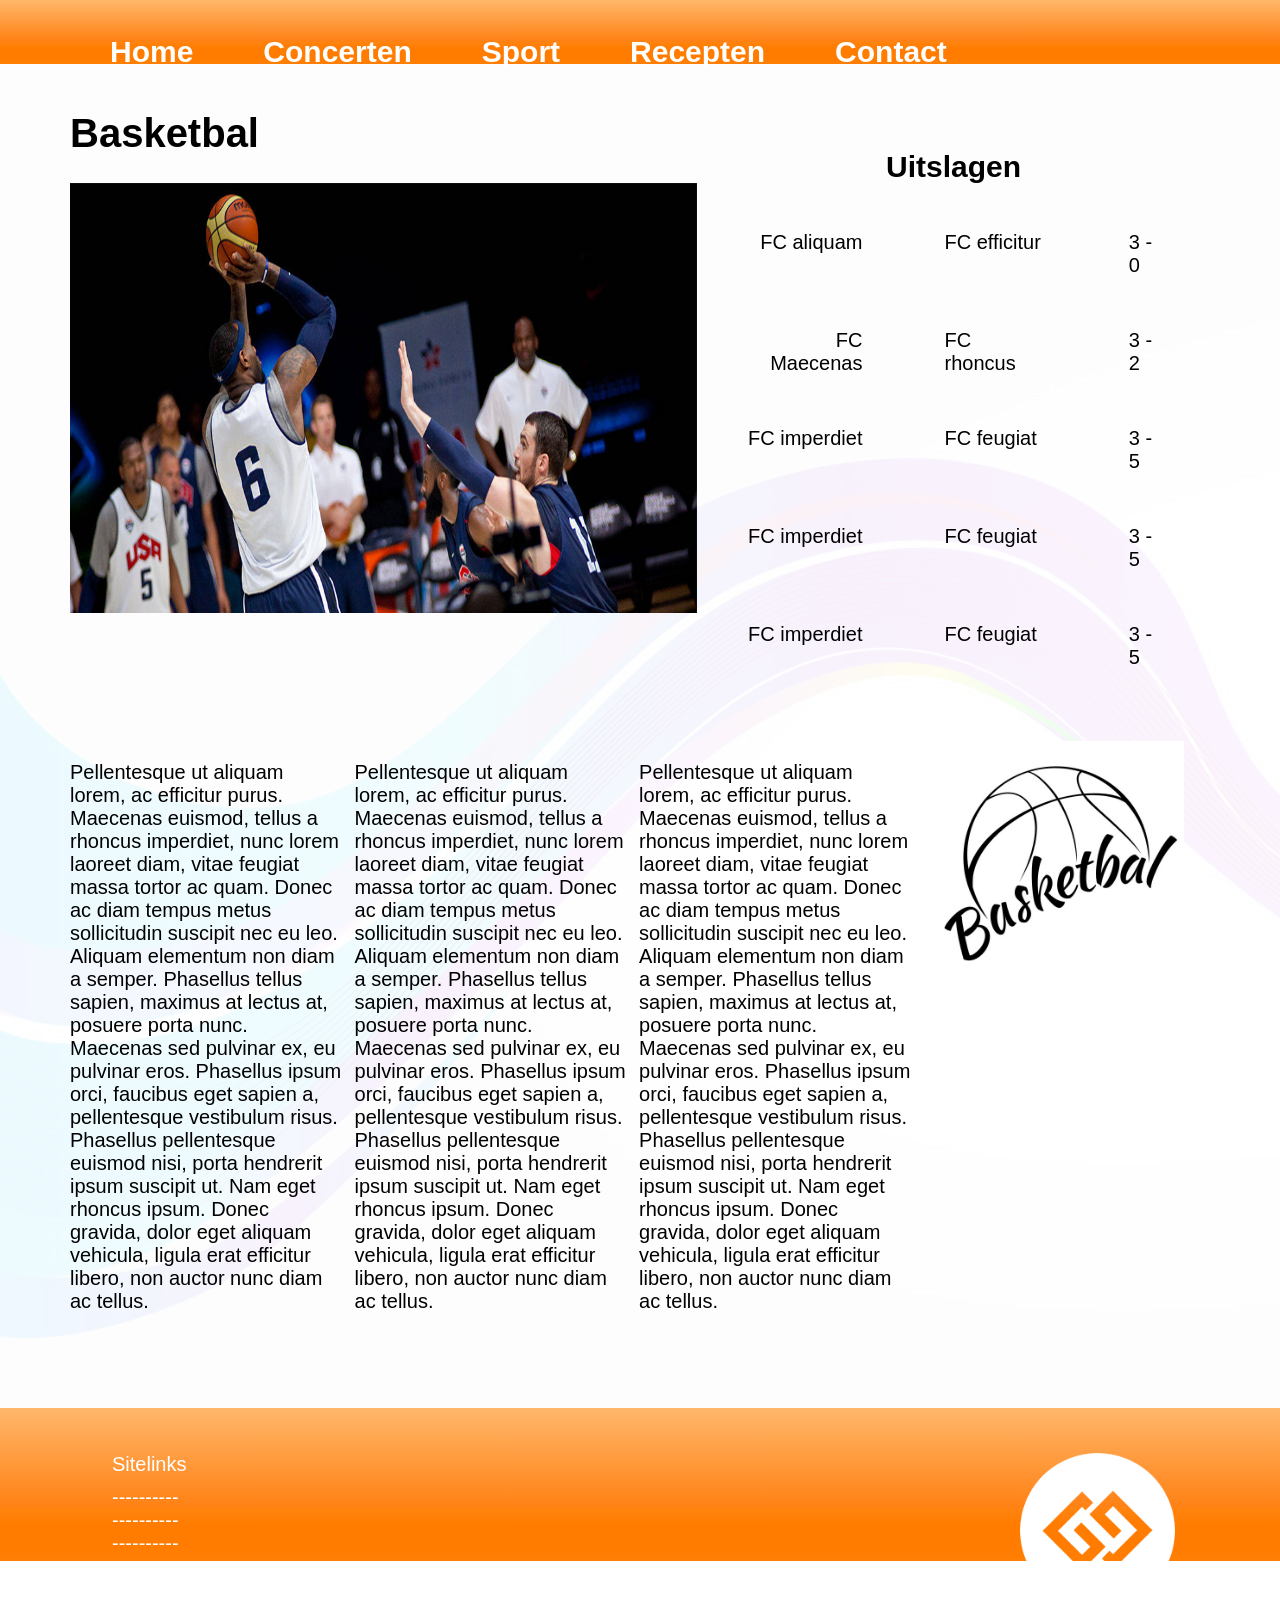
<file: sport_basketbal.html>
<!DOCTYPE html>
<html lang="en">
<head>
    <title>Bier hier</title>
    <meta charset="UTF-8">
    <link rel="stylesheet" href="style.css">
</head>
<body>
<div class="header">

    <ul class="menu">
        <li><a href="index.html">Home</a></li>
        <li><a href="concerten.html">Concerten</a></li>
        <li><a href="sport.html">Sport</a></li>
        <li><a href="Recepten.html">Recepten</a></li>
        <li><a href="Contact.html">Contact</a></li>
    </ul>
</div>
<div class="main">
    <div class="main_inner">
        <h1>Basketbal</h1>
    <div class="div_66">
        <img class="sport_page_img" src="./img/Sports_basketbal.png"/>
    </div>
    <div class="div_33">
        <table style="width:100%">
            <tr><th colspan="3" style="text-align: center;"><h2 class="tussenstand_h2">Uitslagen</h2></th></tr>
            <tr>
                <td class="club_1" style="text-align: right;">FC aliquam</td>
                <td class="club_2" style="text-align: left;">FC efficitur</td>
                <td class="club_score">3 - 0</td>
            </tr>
            <tr>
                <td class="club_1" style="text-align: right;">FC Maecenas</td>
                <td class="club_2" style="text-align: left;">FC rhoncus</td>
                <td class="club_score">3 - 2</td>
            </tr>
            <tr>
                <td class="club_1" style="text-align: right;">FC imperdiet</td>
                <td class="club_2" style="text-align: left;">FC feugiat</td>
                <td class="club_score">3 - 5</td>
            </tr>
            <tr>
                <td class="club_1" style="text-align: right;">FC imperdiet</td>
                <td class="club_2" style="text-align: left;">FC feugiat</td>
                <td class="club_score">3 - 5</td>
            </tr>
            <tr>
                <td class="club_1" style="text-align: right;">FC imperdiet</td>
                <td class="club_2" style="text-align: left;">FC feugiat</td>
                <td class="club_score">3 - 5</td>
            </tr>
        </table>
    </div>
        <div class="div_100">
            <div class="div_100_30">
                <p>
                    Pellentesque ut aliquam lorem, ac efficitur purus. Maecenas euismod, tellus a rhoncus imperdiet, nunc lorem laoreet diam, vitae feugiat massa tortor ac quam. Donec ac diam tempus metus sollicitudin suscipit nec eu leo. Aliquam elementum non diam a semper. Phasellus tellus sapien, maximus at lectus at, posuere porta nunc. Maecenas sed pulvinar ex, eu pulvinar eros. Phasellus ipsum orci, faucibus eget sapien a, pellentesque vestibulum risus. Phasellus pellentesque euismod nisi, porta hendrerit ipsum suscipit ut. Nam eget rhoncus ipsum. Donec gravida, dolor eget aliquam vehicula, ligula erat efficitur libero, non auctor nunc diam ac tellus.
                </p>
            </div>
            <div class="div_100_30">
                <p>
                    Pellentesque ut aliquam lorem, ac efficitur purus. Maecenas euismod, tellus a rhoncus imperdiet, nunc lorem laoreet diam, vitae feugiat massa tortor ac quam. Donec ac diam tempus metus sollicitudin suscipit nec eu leo. Aliquam elementum non diam a semper. Phasellus tellus sapien, maximus at lectus at, posuere porta nunc. Maecenas sed pulvinar ex, eu pulvinar eros. Phasellus ipsum orci, faucibus eget sapien a, pellentesque vestibulum risus. Phasellus pellentesque euismod nisi, porta hendrerit ipsum suscipit ut. Nam eget rhoncus ipsum. Donec gravida, dolor eget aliquam vehicula, ligula erat efficitur libero, non auctor nunc diam ac tellus.
                </p>
            </div>
            <div class="div_100_30">
                <p>
                    Pellentesque ut aliquam lorem, ac efficitur purus. Maecenas euismod, tellus a rhoncus imperdiet, nunc lorem laoreet diam, vitae feugiat massa tortor ac quam. Donec ac diam tempus metus sollicitudin suscipit nec eu leo. Aliquam elementum non diam a semper. Phasellus tellus sapien, maximus at lectus at, posuere porta nunc. Maecenas sed pulvinar ex, eu pulvinar eros. Phasellus ipsum orci, faucibus eget sapien a, pellentesque vestibulum risus. Phasellus pellentesque euismod nisi, porta hendrerit ipsum suscipit ut. Nam eget rhoncus ipsum. Donec gravida, dolor eget aliquam vehicula, ligula erat efficitur libero, non auctor nunc diam ac tellus.
                </p>
            </div>
            <div class="div_100_30">
                <p>
                    <img class="sport_div_img" src="./img/Sport_basketbal_logo.jpg"/>
                </p>
            </div>
        </div>

</div>
</div>

<div class="footer">
    <div style="display: inline-block;width: 100%;">
        <ul class="sitelinks">
            <li style="margin-bottom: 10px;"><label>Sitelinks<br></label></li>
            <li><a href="#">----------</a></li>
            <li><a href="#">----------</a></li>
            <li><a href="#">----------</a></li>
            <li><a href="#">----------</a></li>
        </ul>

        <img class="footer_image" src="./img/logo-1.png"/>
    </div>
    <p class="copyright_p">Copyright © ROC Flevoland 2017</p>

</div>
</body>
</html>
</file>
<file: style.css>
body {
    margin: 0px;
}

@import url('https://fonts.googleapis.com/css?family=Roboto');
@import url('https://fonts.googleapis.com/css?family=Saira');




.header {
    width: 100%;
    height: 5vw;
    background: #ffb76b;
    background: -moz-linear-gradient(top, #ffb76b 0%, #ff8114 65%, #ff8411 65%, #ff7c00 76%, #ff7c00 91%, #ff7f04 100%);
    background: -webkit-linear-gradient(top, #ffb76b 0%,#ff8114 65%,#ff8411 65%,#ff7c00 76%,#ff7c00 91%,#ff7f04 100%);
    background: linear-gradient(to bottom, #ffb76b 0%,#ff8114 65%,#ff8411 65%,#ff7c00 76%,#ff7c00 91%,#ff7f04 100%);
    filter: progid:DXImageTransform.Microsoft.gradient( startColorstr='#ffb76b', endColorstr='#ff7f04',GradientType=0 );


}

.main {
    width: 100%;
    background: rgba(253, 253, 254, 0.94);
    background-image: url(./img/background-3.jpg);
    background-blend-mode: overlay;
}



.footer {
    width: 100%;
    height: 12vw;
    color: #FFF;
    display: inline-block;
    background: #ffb76b;
    background: -moz-linear-gradient(top, #ffb76b 0%, #ff8114 65%, #ff8411 65%, #ff7c00 76%, #ff7c00 91%, #ff7f04 100%);
    background: -webkit-linear-gradient(top, #ffb76b 0%,#ff8114 65%,#ff8411 65%,#ff7c00 76%,#ff7c00 91%,#ff7f04 100%);
    background: linear-gradient(to bottom, #ffb76b 0%,#ff8114 65%,#ff8411 65%,#ff7c00 76%,#ff7c00 91%,#ff7f04 100%);
    filter: progid:DXImageTransform.Microsoft.gradient( startColorstr='#ffb76b', endColorstr='#ff7f04',GradientType=0 );


}

.footer a {
    color: #FFF;
}

.header li {
    list-style-type: none;
    float: left;
    padding: 35px;
}

.header li a:hover {
    color: #ffe5cb;
}

.header li a {
    color: #FFFFFF;
    text-decoration: none;
    font-family: 'Saira', sans-serif;
    font-weight: 600;
    font-size: 30px;
}

ul.menu {
    margin: 0px 0px 0px 35px;
}

body {
    font-family: 'Saira', sans-serif;
    font-size: 20px;
}

td {
    padding: 10px 40px 40px 40px;
    vertical-align: top;
}

th {
    padding: 0px 40px 0px 40px;
}

img.nieuws_image {
    width: 100%;
    height: auto;
    margin-bottom: 20px;
    height: 400px;
}

ul.sitelinks a {
    text-decoration: none;
}

ul.sitelinks {
    list-style: none;
    padding: 45px 0px 0px 45px;
    margin: 0px 0px 0px 67px;
    width: 300px;
    float: left;
}

img.footer_image {
    width: 155px;
    height: auto;
    padding: 45px 0px 0px 45px;
    float: right;
    margin-right: 105px;
}

p.copyright_p {
    margin: auto;
    width: 300px;
}

.mainfoto img {
    width: 40%;
    margin: 5%;
    float: left;
    height: 443px;
}

.agendaconcerten {
    margin: 5%;
    float: right;
}

.agendaconcerten {
    float: right;
    margin-top: 5%;
    margin-right: 6%;
    background: rgb(255, 171, 88);
    color: #fff;
    padding: 1.8%;
    border-radius: 1%;
    width: 35%;
    height: 375px
}

.agendaconcerten a {
    color: #fff;
    text-decoration: none;
}

.concertenfotoblok1 {
    display: inline-block;
}


.agendaconcertentxt p {
    margin-left: 62%;
    margin-top: 4%;
    margin-bottom: -4%;
}

.agendaconcertentxt h1 {
    margin-left: 63%;
}

.concertenfotoblok1 img {
    width: 15%;
    padding: 1.8%;
    float: left;
    margin: 0%;
    height: 225px;
}

.concertenfotoblok1 h1 {
    float: left;
    padding: 5%;
}



.concert1blok img {
    width: 25%;
    height: 310px;
    padding: 4%;
}


.concertimg {
    display: block;
    width: 100%;
    height: auto;
}

.concert1blok h2 {
    margin-top: 5%;
}

.concertblok1 img {
    width: 450px;
    height: 320px;
}

td.concerttxt1 {
    padding-left: 2px;
    padding-right: 1px;
}

.concertvideo iframe {
    margin-top: 1%;
}

.Googlemaps iframe {
    width: 70% !important;
    margin-left: 15%;
    margin-right: 15%;
}

.adresgegevens {
    width: 70%;
    margin-left: 15%;
    margin-right: 15%;
    margin-top: 2%;
}

form#contact_form {
    width: 100%;
}

input#submit_button {
    padding: 5%;
    margin: 1%;
    background: #ffa44d;
    border: none;
    border-radius: 5px;
    color: #fff;
    font-weight:600;
}

form#contact_form .row {
    padding: 1%;
}

input#name {
    width: 100%;
    border-radius: 5px;
    background: #ffffff;
}

input#email {
    width: 100%;
    border-radius: 5px;
    background: #ffffff;
}

input#telefoon {
    width: 100%;
    border-radius: 5px;
    background: #ffffff;
}

textarea#message {
    width: 100%;
    border-radius: 5px;
    background: #ffffff;
}

.div_33 {
    width: 45%;
    float: left;
}

.div_66 {
    width: 55%;
    float: left;
}

.main_inner {
    padding: 20px 70px 70px 70px;
}

img.sport_grid_img {
    width: 30%;
    padding: 1%;
}

.sport_page_img {
    width: 100%;
    height: 430px;
}

img.sport_stad_img {
    width: 95%;
    height: 430px;
    margin: auto;
    display: block;
}

.div_100 {
    clear: both;
}

.div_100_30 {
    float: left;
    width: 24%;
    padding-right: 0.96%;
}

img.sport_div_img {
    width: 90%;
    margin: auto;
    display: block;
    position: relative;
    top: -20px;
}

h2.tussenstand_h2 {
    margin: 0px;
    position: relative;
    top: -35px;
}

.div_100 {
    clear: both;
    margin-top: 30px;
    display: inline-block;
    width: 100%;
}
img.grid{
    width: 40%;
    padding: 1%;
}
.div_food{
   margin-left: 40px;
}
</file>
